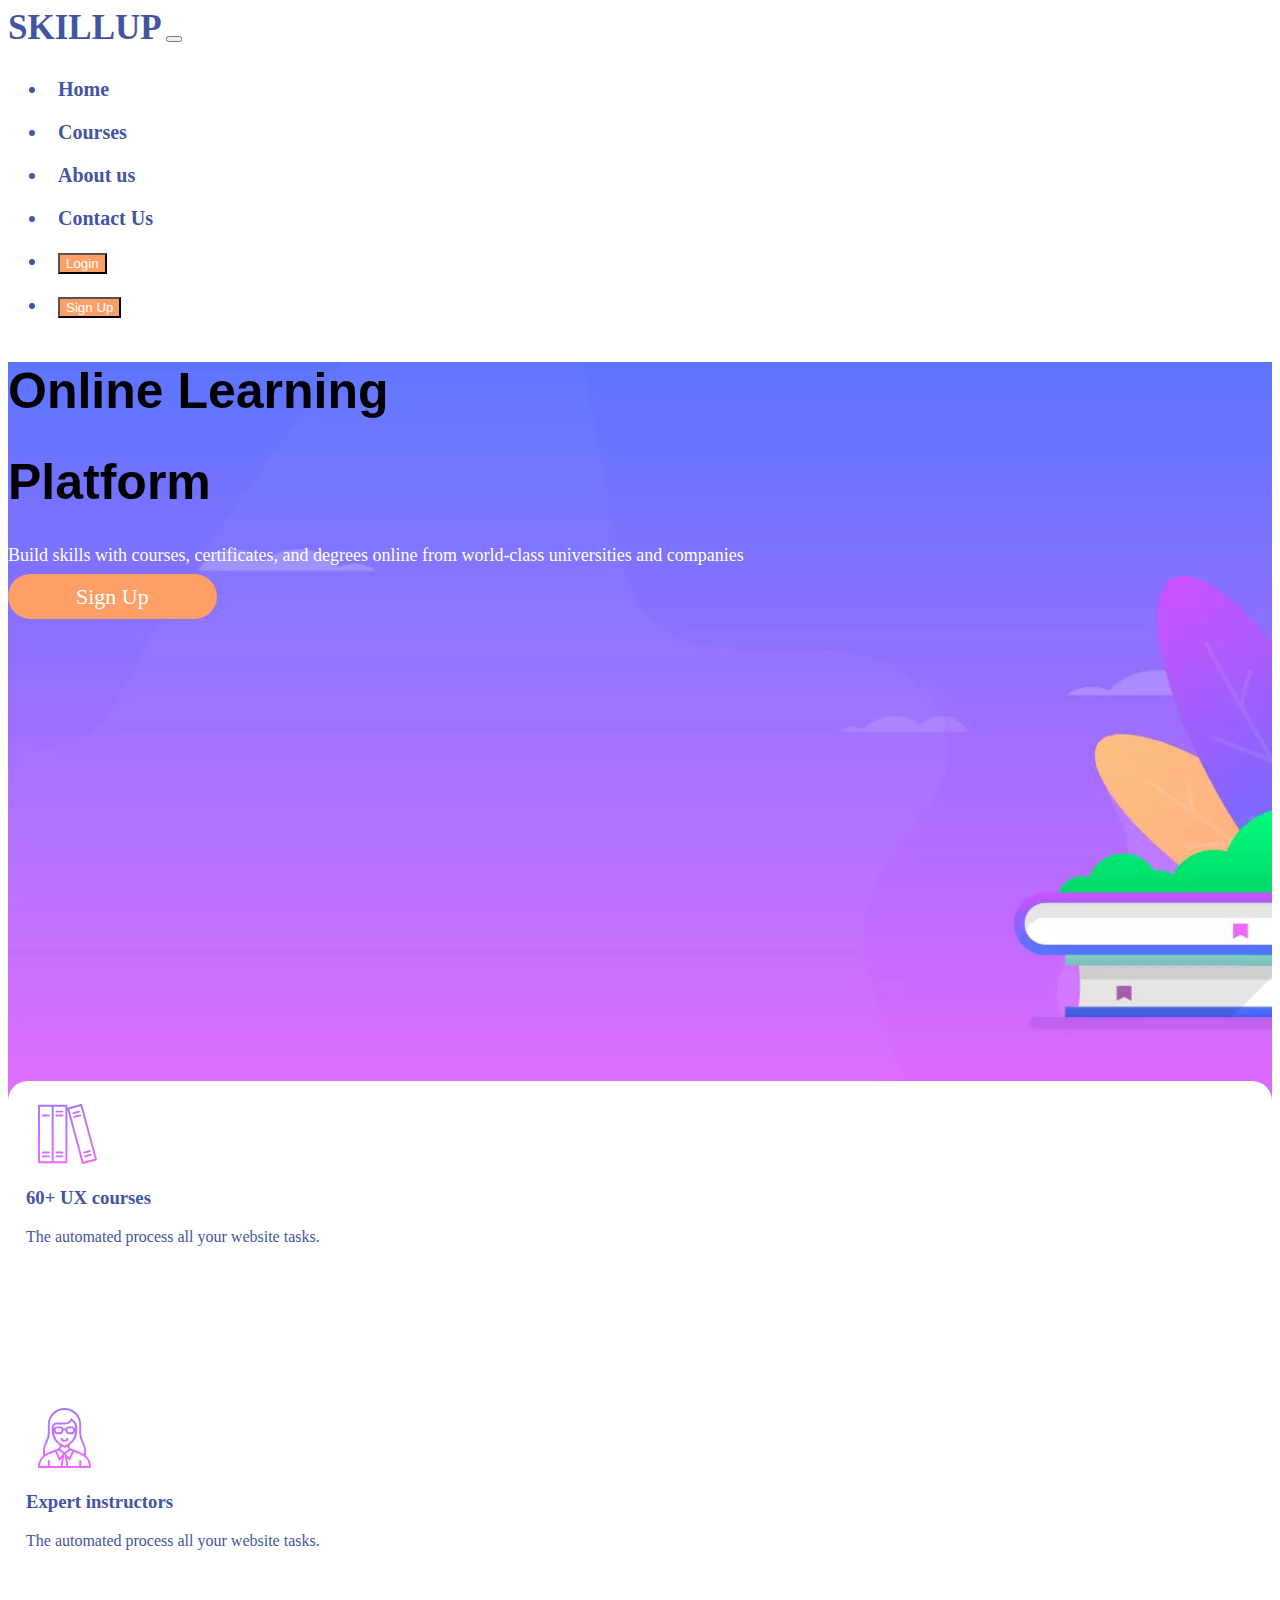
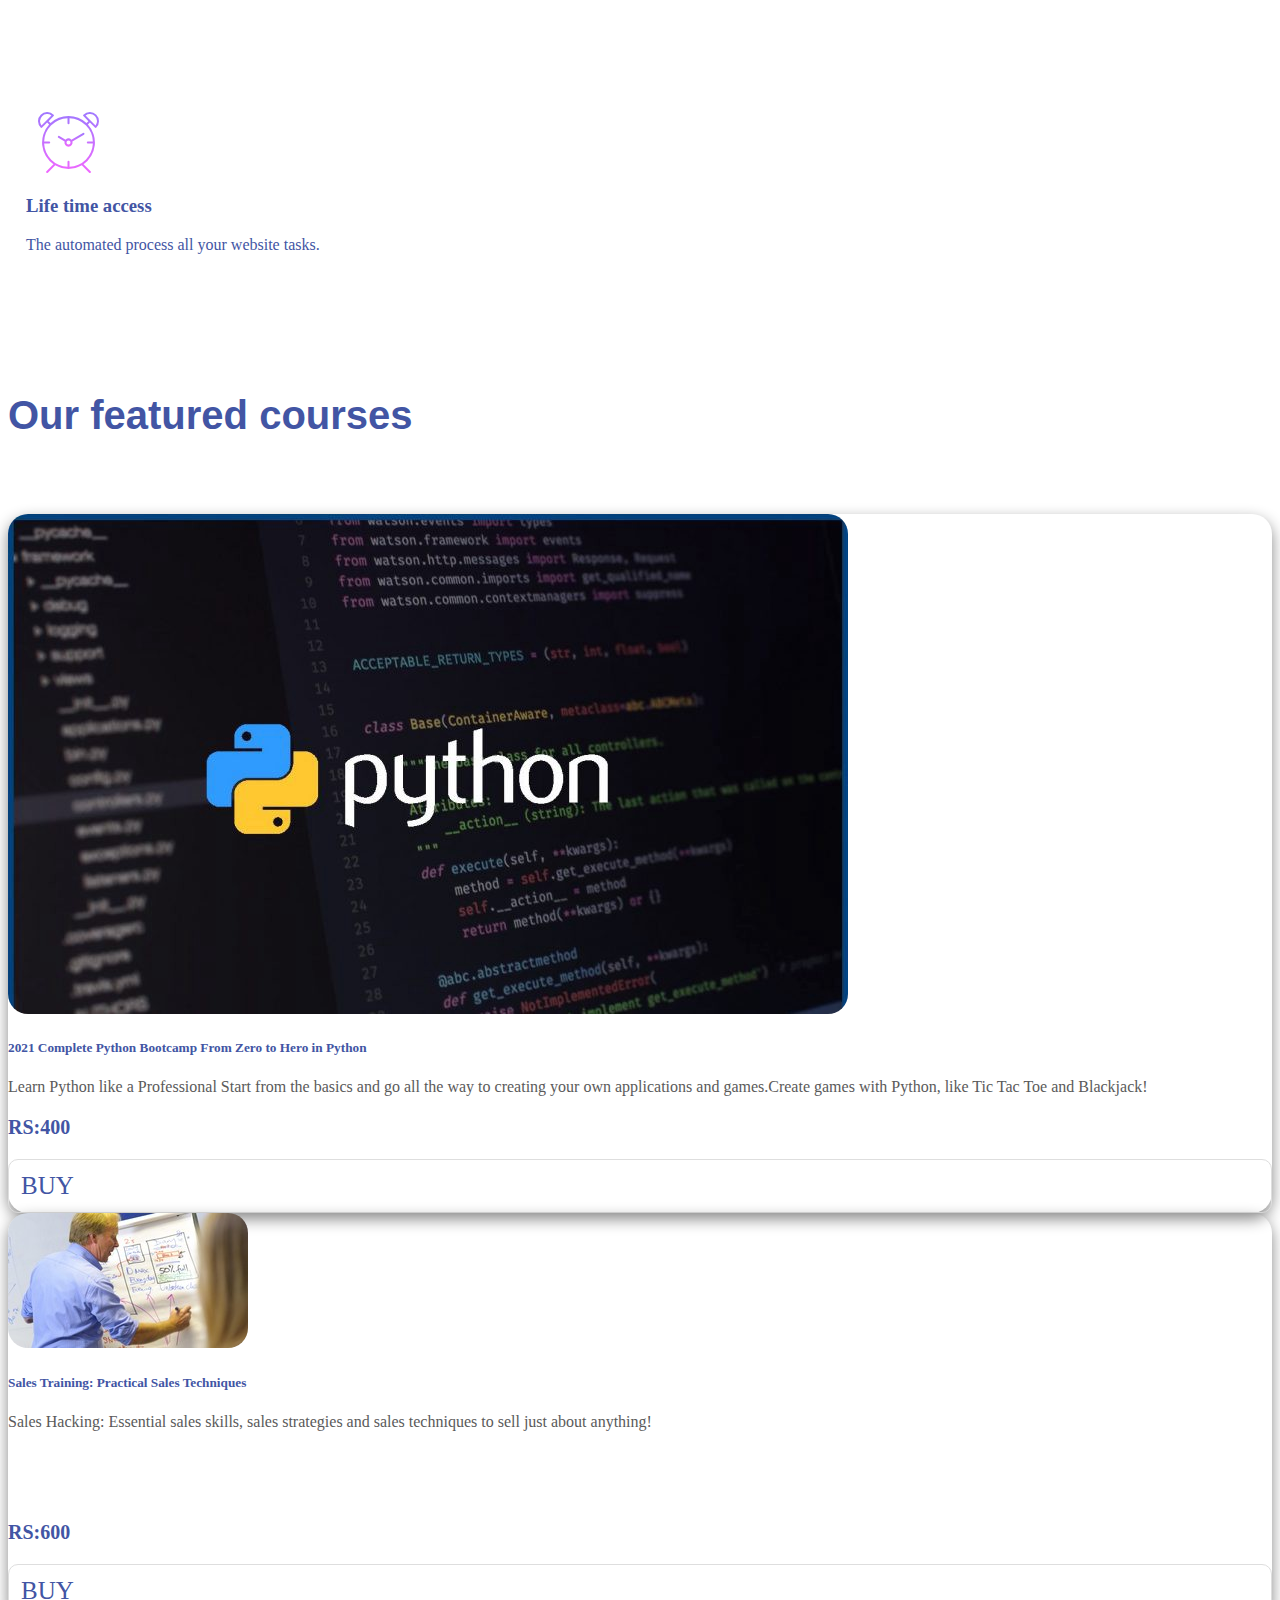
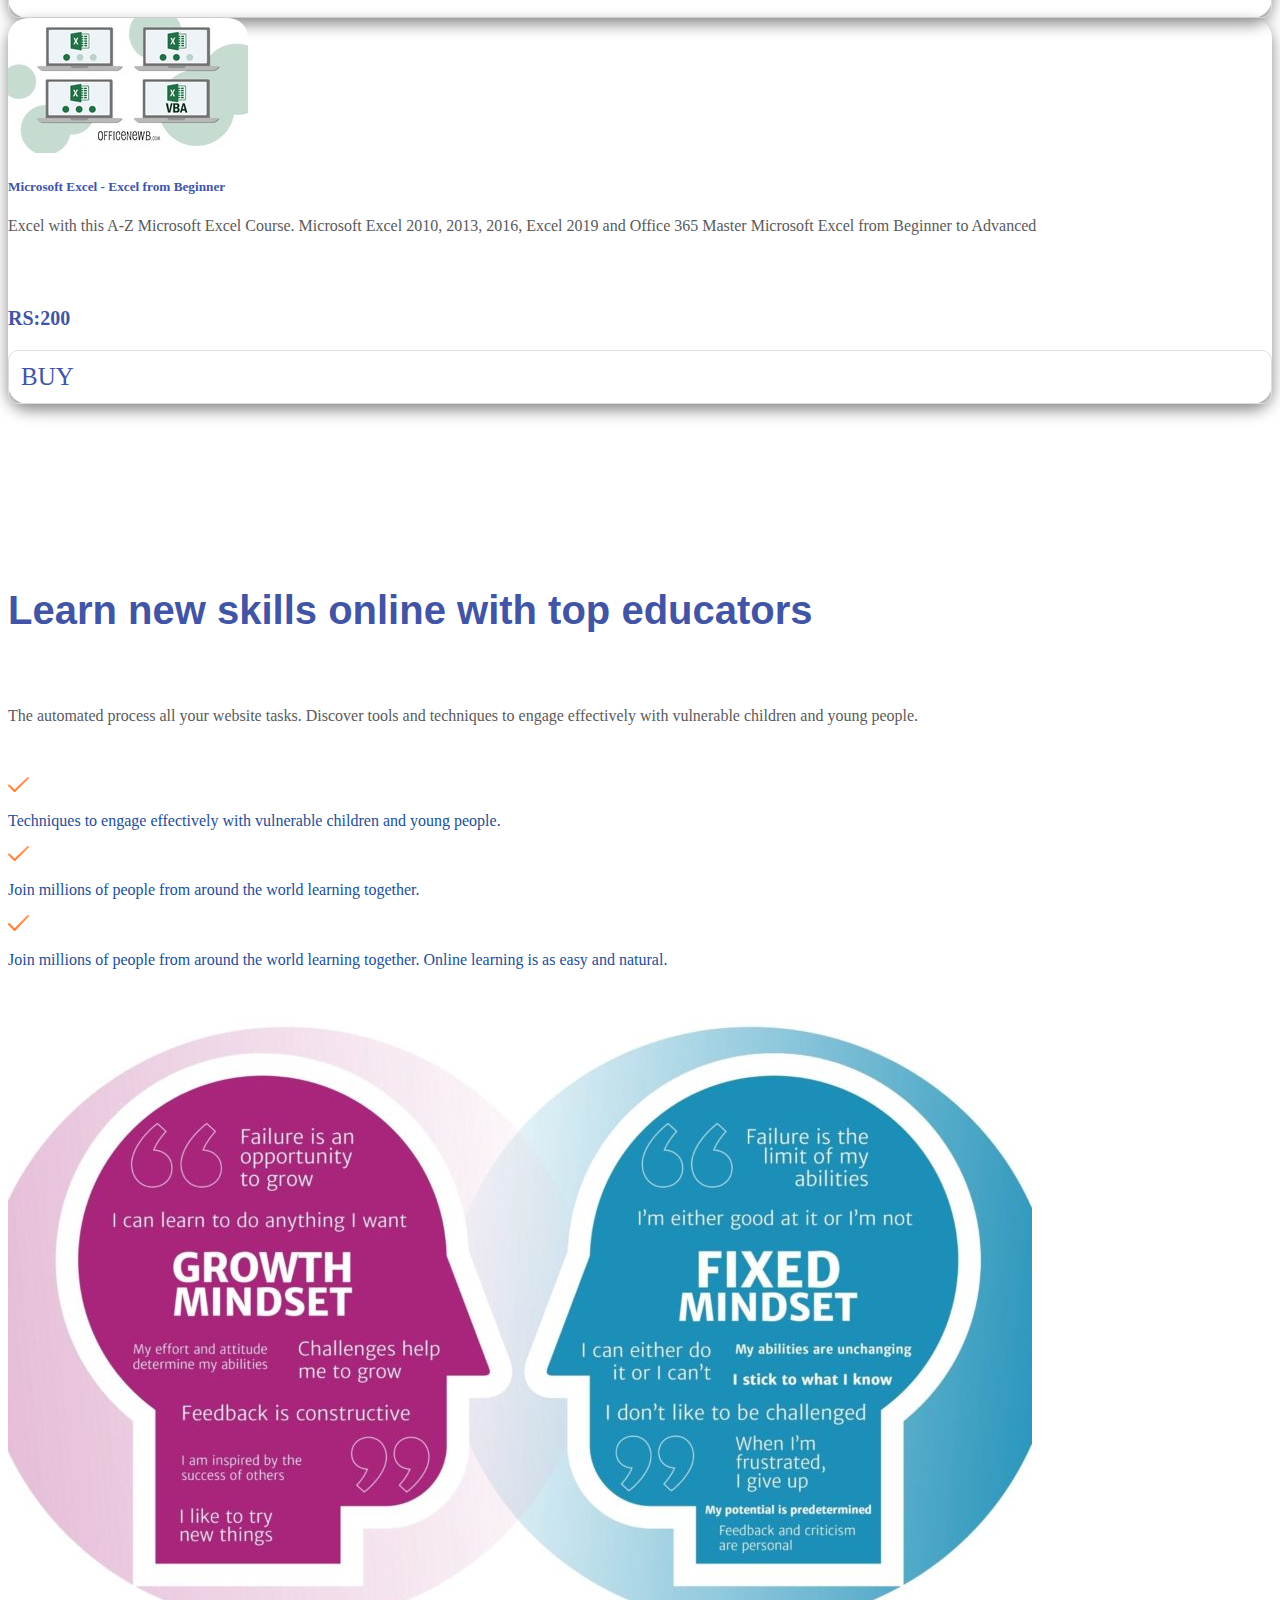
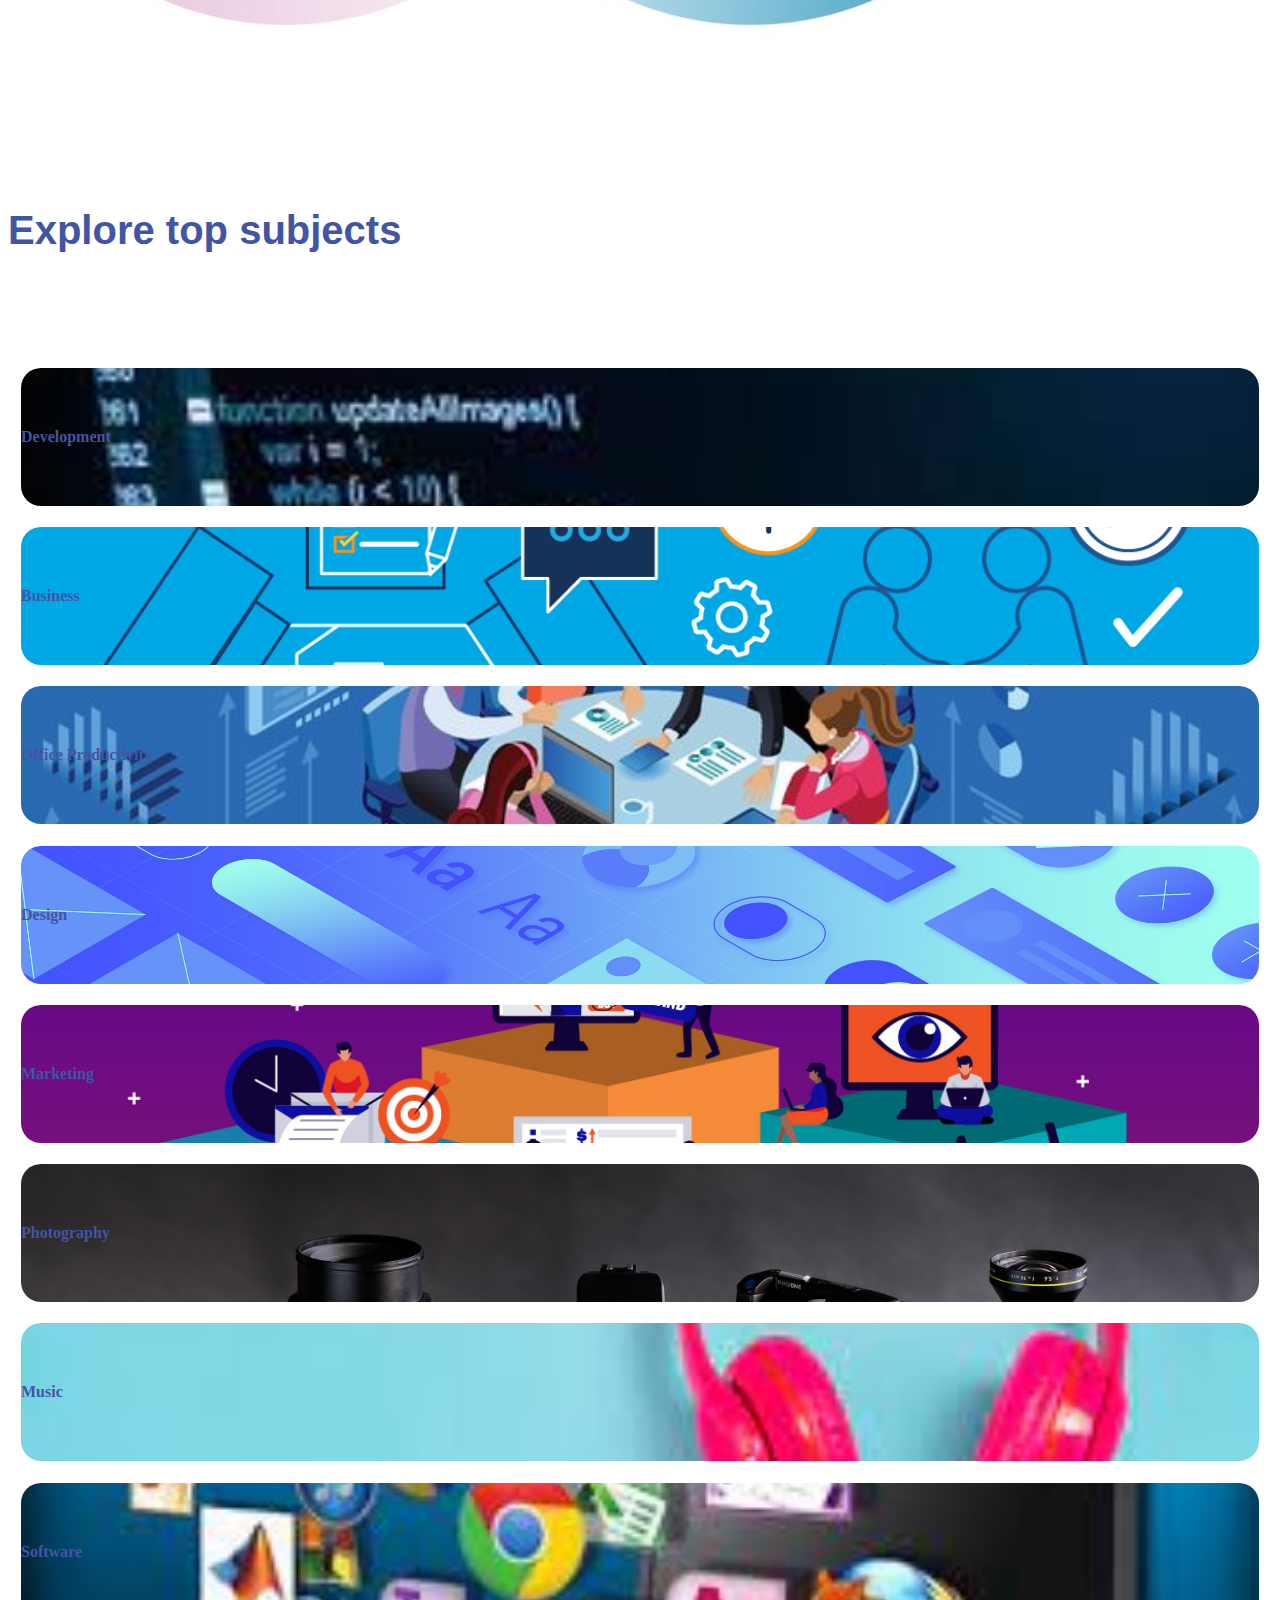
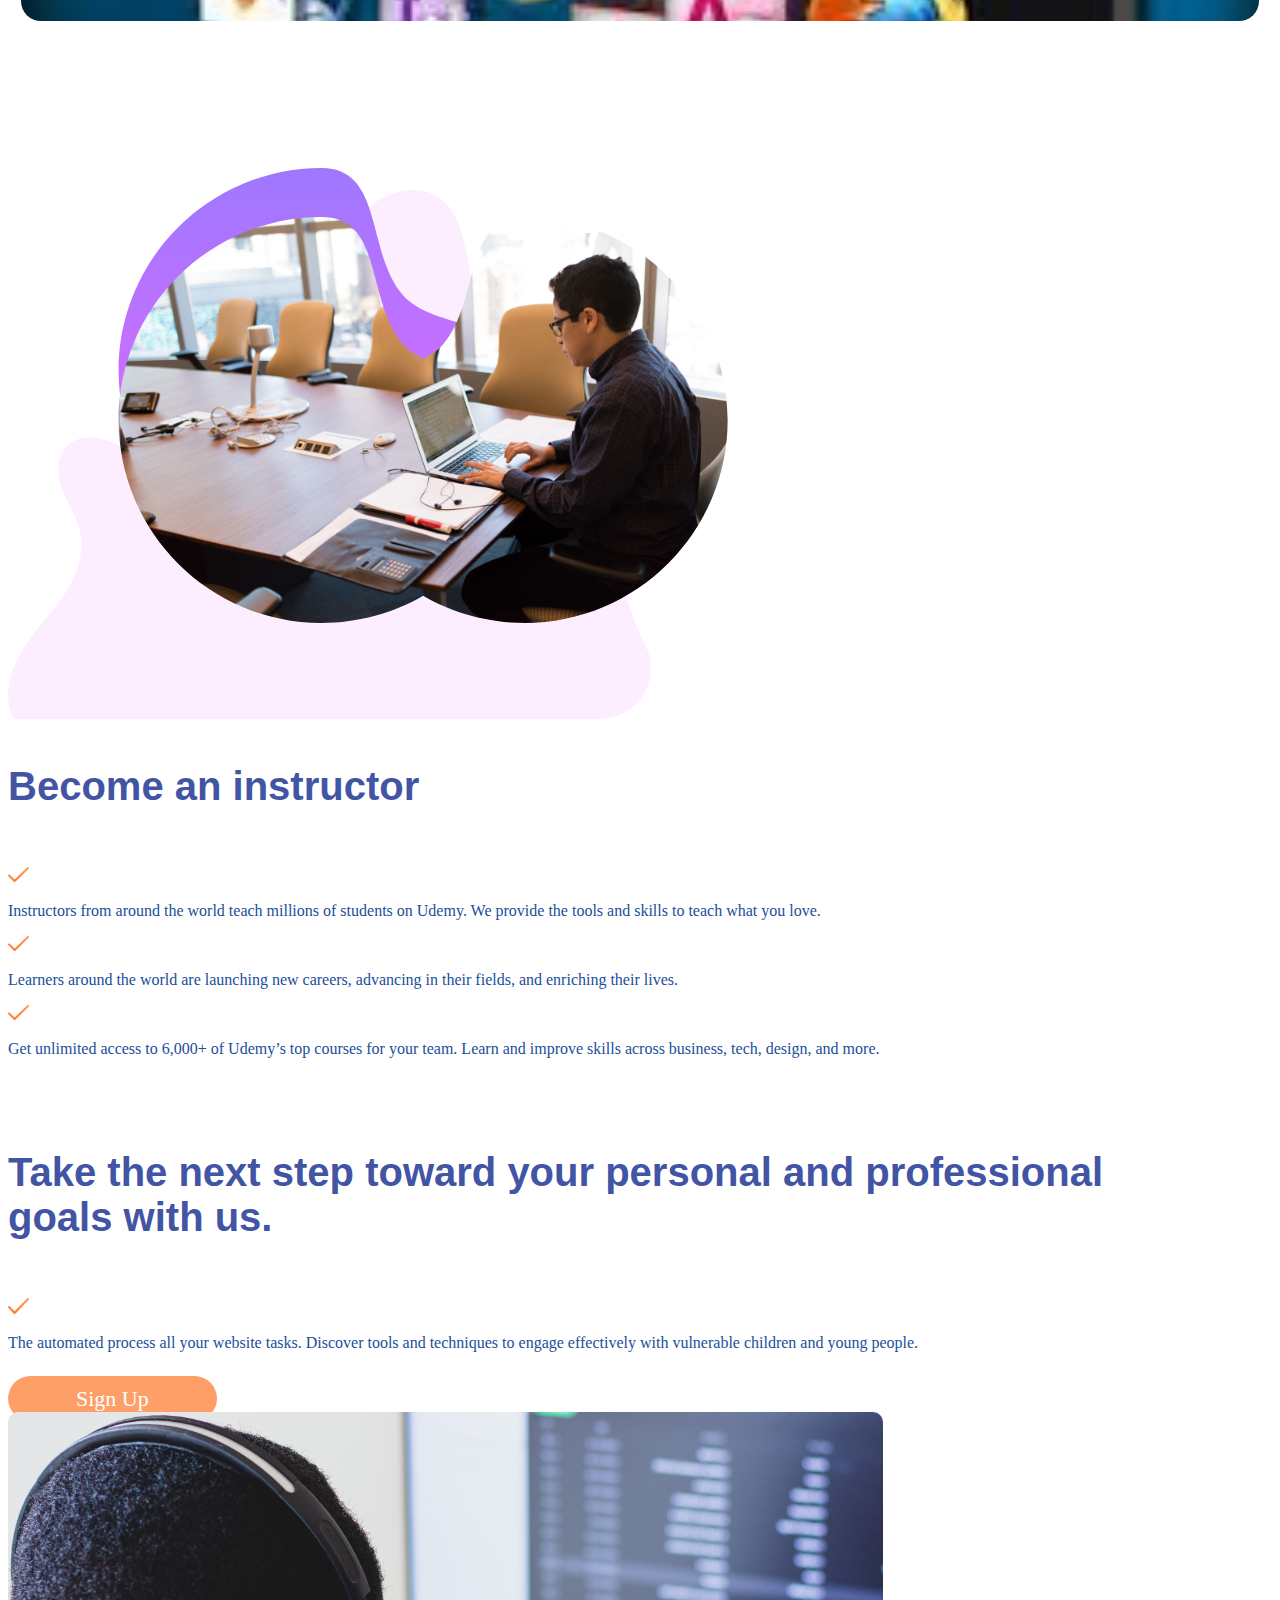
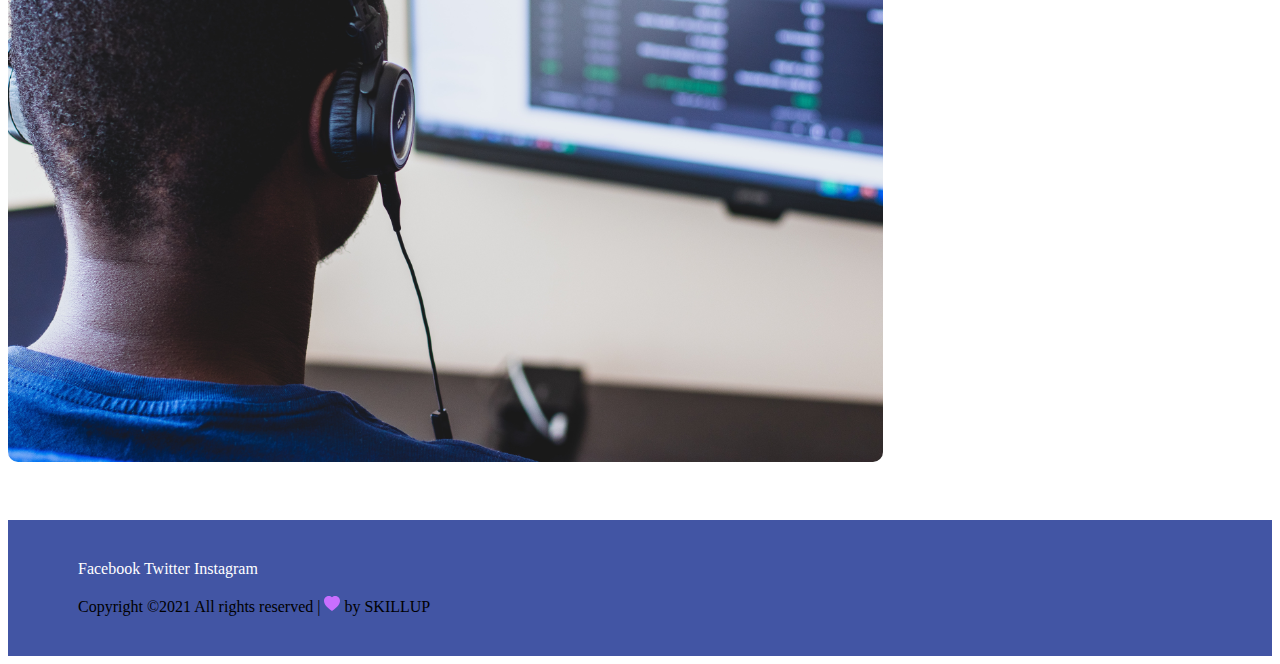
<file: index.html>
<!DOCTYPE html>
<html lang="en">

<head>
  <meta charset="UTF-8">
  <meta http-equiv="X-UA-Compatible" content="IE=edge">
  <meta name="viewport" content="width=device-width, initial-scale=1.0">
  <link href="https://cdn.jsdelivr.net/npm/bootstrap@5.0.2/dist/css/bootstrap.min.css" rel="stylesheet"
    integrity="sha384-EVSTQN3/azprG1Anm3QDgpJLIm9Nao0Yz1ztcQTwFspd3yD65VohhpuuCOmLASjC" crossorigin="anonymous">  
  <link rel="stylesheet" href="css/style.css">
  <link rel="icon" href="img/favicon.ico">
  <title>SKILLUP</title>
</head>

<body>
  <nav class="navbar fixed-top navbar-expand-lg navbar-dark p-lg-3">
    <div class="container">
      <a href="#" class="navbar-brand">SKILLUP</a>
      <button class="navbar-toggler" type="button" data-bs-toggle="collapse" data-bs-target="#toggleMobileMenu"
        aria-controls="toggleMobileMenu" aria-expanded="false" aria-label="Toggle navigation">
        <span class="navbar-toggler-icon"></span>
      </button>
      <div class="collapse navbar-collapse" id="toggleMobileMenu">
        <ul class="navbar-nav ms-auto text-center text-light">
          <!-- <li>
              <div class="back-search">
                  <form action="index.html">
                      <input type="search" class="searchbox " required> 
                      <button type="submit" class="searchicon"><svg   xmlns="http://www.w3.org/2000/svg" width="16" height="16" fill="currentColor" class="bi bi-search" viewBox="0 0 16 16">
                          <path d="M11.742 10.344a6.5 6.5 0 1 0-1.397 1.398h-.001c.03.04.062.078.098.115l3.85 3.85a1 1 0 0 0 1.415-1.414l-3.85-3.85a1.007 1.007 0 0 0-.115-.1zM12 6.5a5.5 5.5 0 1 1-11 0 5.5 5.5 0 0 1 11 0z"/> 
                      </svg>
                      </button>
                  </form>
                  
              </div>
          </li> -->
          <li>
            <a href="index.html" class="nav-link text-light">Home</a>
          </li>
          <li>
            <a href="#" class="nav-link text-light">Courses</a>
          </li>
          <li>
            <a href="about.html" class="nav-link text-light">About us</a>
          </li>
          <li>
            <a href="contactus.html" class="nav-link text-light">Contact Us</a>
          </li>
          <li>
            <button type="button" class="btn btn-lg"><a href="login.html" class="login-deco">Login</a></button>
          </li>
          <li>
            <button type="button" class="btn btn-lg"><a href="signup.html" class="login-deco">Sign Up</a></button>
          </li>

        </ul>
      </div>
    </div>
  </nav>
  <div class="banner-image w-100 height d-flex align-items-center">
    <div class="container content">
      <h1 class="text-white">Online Learning</h1>
      <h1 class="text-white">Platform</h1>
      <div class="undertext">
        <p>Build skills with courses, certificates, and degrees online from world-class universities and companies</p>
      </div>
      <a href="signup.html" class="btn1">Sign Up</a>
    </div>
  </div>

  <!-- Main Content Area -->

  <div class="services-area">
    <div class="container">
      <div class="row justify-content-sm-center">

        <div class="col-lg-4 col-md-6 col-sm-8">
          <div class="single-services mb-30">
            <div class="icon d-flex">
              <img class="img1" src="img/icon1.svg" alt="icon1">
              <div class="services-text">
                <h3>60+ UX courses</h3>
                <p>The automated process all your website tasks.</p>
              </div>
            </div>
          </div>
        </div>

        <div class="col-lg-4 col-md-6 col-sm-8">
          <div class="single-services mb-30">
            <div class="icon d-flex">
              <img class="img1" src="img/icon2.svg" alt="icon1">
              <div class="services-text">
                <h3>Expert instructors</h3>
                <p>The automated process all your website tasks.</p>
              </div>
            </div>
          </div>
        </div>

        <div class="col-lg-4 col-md-6 col-sm-8">
          <div class="single-services mb-30">
            <div class="icon d-flex">
              <img class="img1" src="img/icon3.svg" alt="icon1">
              <div class="services-text">
                <h3>Life time access</h3>
                <p>The automated process all your website tasks.</p>
              </div>
            </div>
          </div>
        </div>
      </div>
    </div>
  </div>

  <p class="text-center text1">
    Our featured courses
  </p>

  <br>
  <br>

  <div class="courses-panel">
    <div class="container">
      <div class="row">

        <div class="col-lg-4 col-md-6 col-sm-10 offset1">
          <div class="card">
            <img class="card-img-top" src="img/python.jpeg" alt="course">
            <div class="card-body">
              <h5 class="card-title">2021 Complete Python Bootcamp From Zero to Hero in Python</h5>
              <p class="card-text">Learn Python like a Professional Start from the basics and go all the way to creating
                your own applications and games.Create games with Python, like Tic Tac Toe and Blackjack!</p>
              <div class="d-flex">
                <span class="fa fa-star checked"></span>
                <span class="fa fa-star checked"></span>
                <span class="fa fa-star checked"></span>
                <span class="fa fa-star checked"></span>
                <span class="fa fa-star"></span>
                <p class="ms-auto">RS:400</p>
              </div>
              <div class="buy text-center">
                <a href="#">BUY</a>
              </div>
            </div>
          </div>
        </div>

        <div class="col-lg-4 col-md-6 col-sm-10 offset1">
          <div class="card">
            <img class="card-img-top" src="img/sales.jpg" alt="course">
            <div class="card-body">
              <h5 class="card-title">Sales Training: Practical Sales Techniques</h5>
              <p class="card-text">Sales Hacking: Essential sales skills, sales strategies and sales techniques to sell
                just about anything!</p>
              <br>
              <br>
              <br>
              <div class="d-flex">
                <span class="fa fa-star checked"></span>
                <span class="fa fa-star checked"></span>
                <span class="fa fa-star checked"></span>
                <span class="fa fa-star checked"></span>
                <span class="fa fa-star"></span>
                <p class="ms-auto">RS:600</p>
              </div>
              <div class="buy text-center">
                <a href="#">BUY</a>
              </div>
            </div>
          </div>
        </div>

        <div class="col-lg-4 col-md-6 col-sm-10 offset1">
          <div class="card">
            <img class="card-img-top" src="img/excel.jpg" alt="course">
            <div class="card-body">
              <h5 class="card-title">Microsoft Excel - Excel from Beginner</h5>
              <p class="card-text">Excel with this A-Z Microsoft Excel Course. Microsoft Excel 2010, 2013, 2016, Excel
                2019 and Office 365 Master Microsoft Excel from Beginner to Advanced</p>
              <br>
              <br>
              <div class="d-flex">
                <span class="fa fa-star checked"></span>
                <span class="fa fa-star checked"></span>
                <span class="fa fa-star checked"></span>
                <span class="fa fa-star checked"></span>
                <span class="fa fa-star"></span>
                <p class="ms-auto">RS:200</p>
              </div>
              <div class="buy text-center">
                <a href="#">BUY</a>
              </div>
            </div>
          </div>
        </div>

      </div>
    </div>
  </div>

  <br>
  <br>
  <br>
  <br>
  <br>
  <br>
  <br>
  <br>

  <div class="container">
    <div class="row">
      <div class="col-lg-6 col-md-6 col-sm-12">
        <p class="text2">Learn new skills online with top educators</p>
        <br>
        <p class="card-text">The automated process all your website tasks. Discover tools and techniques to engage
          effectively with vulnerable children and young people.</p>
        <br>
        <br>
        <div class="sub-text">
          <div class="right-symbol d-flex">
            <img class="img" src="img/right-icon.svg" alt="right-icon">
            <div class="right-text">
              <p>Techniques to engage effectively with vulnerable children and young people.</p>
            </div>
          </div>
          <div class="right-symbol d-flex">
            <img class="img" src="img/right-icon.svg" alt="right-icon">
            <div class="right-text">
              <p>Join millions of people from around the world learning together.</p>
            </div>
          </div>
          <div class="right-symbol d-flex">
            <img class="img" src="img/right-icon.svg" alt="right-icon">
            <div class="right-text">
              <p>Join millions of people from around the world learning together. Online learning is as easy and
                natural.</p>
            </div>
          </div>
        </div>
      </div>
      <div class="col-lg-6 col-md-8 col-sm-12">
        <div class="learn-img">
          <img class="img-fluid" src="img/learn.jpg" alt="learn">
        </div>
      </div>
    </div>
  </div>

  <br>
  <br>
  <br>

  <p class="text-center text1">
    Explore top subjects
  </p>

  <br>
  <br>
  <br>

  <div class="container">
    <div class="row text-center">
      <div class="col-lg-3 col-md-4 col-sm-6">
        <div class="homeimg1 card-img-top">
          <h4 class="cat-pad"><a href="#" class="text-light">Development</a></h4>
        </div>
      </div>
      <div class="col-lg-3 col-md-4 col-sm-6">
        <div class="homeimg2 card-img-top">
          <h4 class="cat-pad"><a href="#" class="text-light">Business</a></h4>
        </div>
      </div>
      <div class="col-lg-3 col-md-4 col-sm-6">
        <div class="homeimg3 card-img-top">
          <h4 class="cat-pad"><a href="#" class="text-light">Office Productivity</a></h4>
        </div>
      </div>
      <div class="col-lg-3 col-md-4 col-sm-6">
        <div class="homeimg4 card-img-top">
          <h4 class="cat-pad"><a href="#" class="text-light">Design</a></h4>
        </div>
      </div>
      <div class="col-lg-3 col-md-4 col-sm-6">
        <div class="homeimg5 card-img-top">
          <h4 class="cat-pad"><a href="#" class="text-light">Marketing</a></h4>
        </div>
      </div>
      <div class="col-lg-3 col-md-4 col-sm-6">
        <div class="homeimg6 card-img-top">
          <h4 class="cat-pad"><a href="#" class="text-light">Photography</a></h4>
        </div>
      </div>
      <div class="col-lg-3 col-md-4 col-sm-6">
        <div class="homeimg7 card-img-top">
          <h4 class="cat-pad"><a href="#" class="text-light">Music</a></h4>
        </div>
      </div>
      <div class="col-lg-3 col-md-4 col-sm-6">
        <div class="homeimg8 card-img-top">
          <h4 class="cat-pad"><a href="#" class="text-light">Software</a></h4>
        </div>
      </div>
    </div>
  </div>

  <br>
  <br>
  <br>
  <br>
  <br>
  <br><br>

  <div class="container">
    <div class="row">
      <div class="col-lg-6 col-md-8 col-sm-12">
        <div class="learn-img">
          <img class="img-fluid" src="img/officetable.webp" alt="learn">
        </div>
      </div>
      <div class="col-lg-6 col-md-6 col-sm-12">
        <p class="text2">Become an instructor</p>
        <br>
        <div class="sub-text">
          <div class="right-symbol d-flex">
            <img class="img" src="img/right-icon.svg" alt="right-icon">
            <div class="right-text">
              <p>Instructors from around the world teach millions of students on Udemy. We provide the tools and skills
                to teach what you love.</p>
            </div>
          </div>
          <div class="right-symbol d-flex">
            <img class="img" src="img/right-icon.svg" alt="right-icon">
            <div class="right-text">
              <p>Learners around the world are launching new careers, advancing in their fields, and enriching their
                lives.</p>
            </div>
          </div>
          <div class="right-symbol d-flex">
            <img class="img" src="img/right-icon.svg" alt="right-icon">
            <div class="right-text">
              <p>Get unlimited access to 6,000+ of Udemy’s top courses for your team. Learn and improve skills across
                business, tech, design, and more.</p>
            </div>
          </div>
        </div>
      </div>
    </div>
  </div>

  <br>
  <br>

  <div class="container">
    <div class="row">
      <div class="col-lg-6 col-md-6 col-sm-12">
        <p class="text2">Take the next step toward your personal and professional goals with us.</p>
        <br>
        <div class="sub-text">
          <div class="right-symbol d-flex">
            <img class="img" src="img/right-icon.svg" alt="right-icon">
            <div class="right-text">
              <p>The automated process all your website tasks. Discover tools and techniques to engage effectively with
                vulnerable children and young people.</p>
            </div>
          </div>
          <br>
          <div class="right-symbol d-flex">
            <div class="right-text">
              <a href="#" class="btn1">Sign Up</a>
            </div>
          </div>
        </div>
      </div>
      <div class="col-lg-6 col-md-8 col-sm-12">
        <div class="learn-img">
          <img class="img-fluid" src="img/headphone.webp" alt="learn">
        </div>
      </div>
    </div>
  </div>
  <br>
  <br>
  <br>
  <!------------- footer -------------->
  <div class="footer">
    <div class="container-fluid">
      <div class="text-center ">
        <div class="footer-link">
            <a href="#" style="color: white;">Facebook</a> 
            <a href="#" style="color: white;">Twitter</a> 
            <a href="#" style="color: white;">Instagram</a>
        </div>
        <br>
        <div class="text-white">
            Copyright ©2021 All rights reserved | <svg class="color-heart" xmlns="http://www.w3.org/2000/svg" width="16" height="16" fill="currentColor" class="bi bi-heart-fill" viewBox="0 0 16 16"> <path fill-rule="evenodd" d="M8 1.314C12.438-3.248 23.534 4.735 8 15-7.534 4.736 3.562-3.248 8 1.314z" /></svg> by SKILLUP
        </div>
      </div>
    </div>
  </div>



  <!-- main content end -->
  <script type="text/javascript">
    var nav = document.querySelector('nav');

    window.addEventListener('scroll', function () {
      if (window.pageYOffset > 100) {
        nav.classList.add('bg-dark', 'shadow');
      } else {
        nav.classList.remove('bg-dark', 'shadow');
      }
    });
  </script>

  <script src="https://cdn.jsdelivr.net/npm/@popperjs/core@2.9.2/dist/umd/popper.min.js"
    integrity="sha384-IQsoLXl5PILFhosVNubq5LC7Qb9DXgDA9i+tQ8Zj3iwWAwPtgFTxbJ8NT4GN1R8p" crossorigin="anonymous">
  </script>
  <script src="https://cdn.jsdelivr.net/npm/bootstrap@5.0.2/dist/js/bootstrap.min.js"
    integrity="sha384-cVKIPhGWiC2Al4u+LWgxfKTRIcfu0JTxR+EQDz/bgldoEyl4H0zUF0QKbrJ0EcQF" crossorigin="anonymous">
  </script>
</body>

</html>
</file>
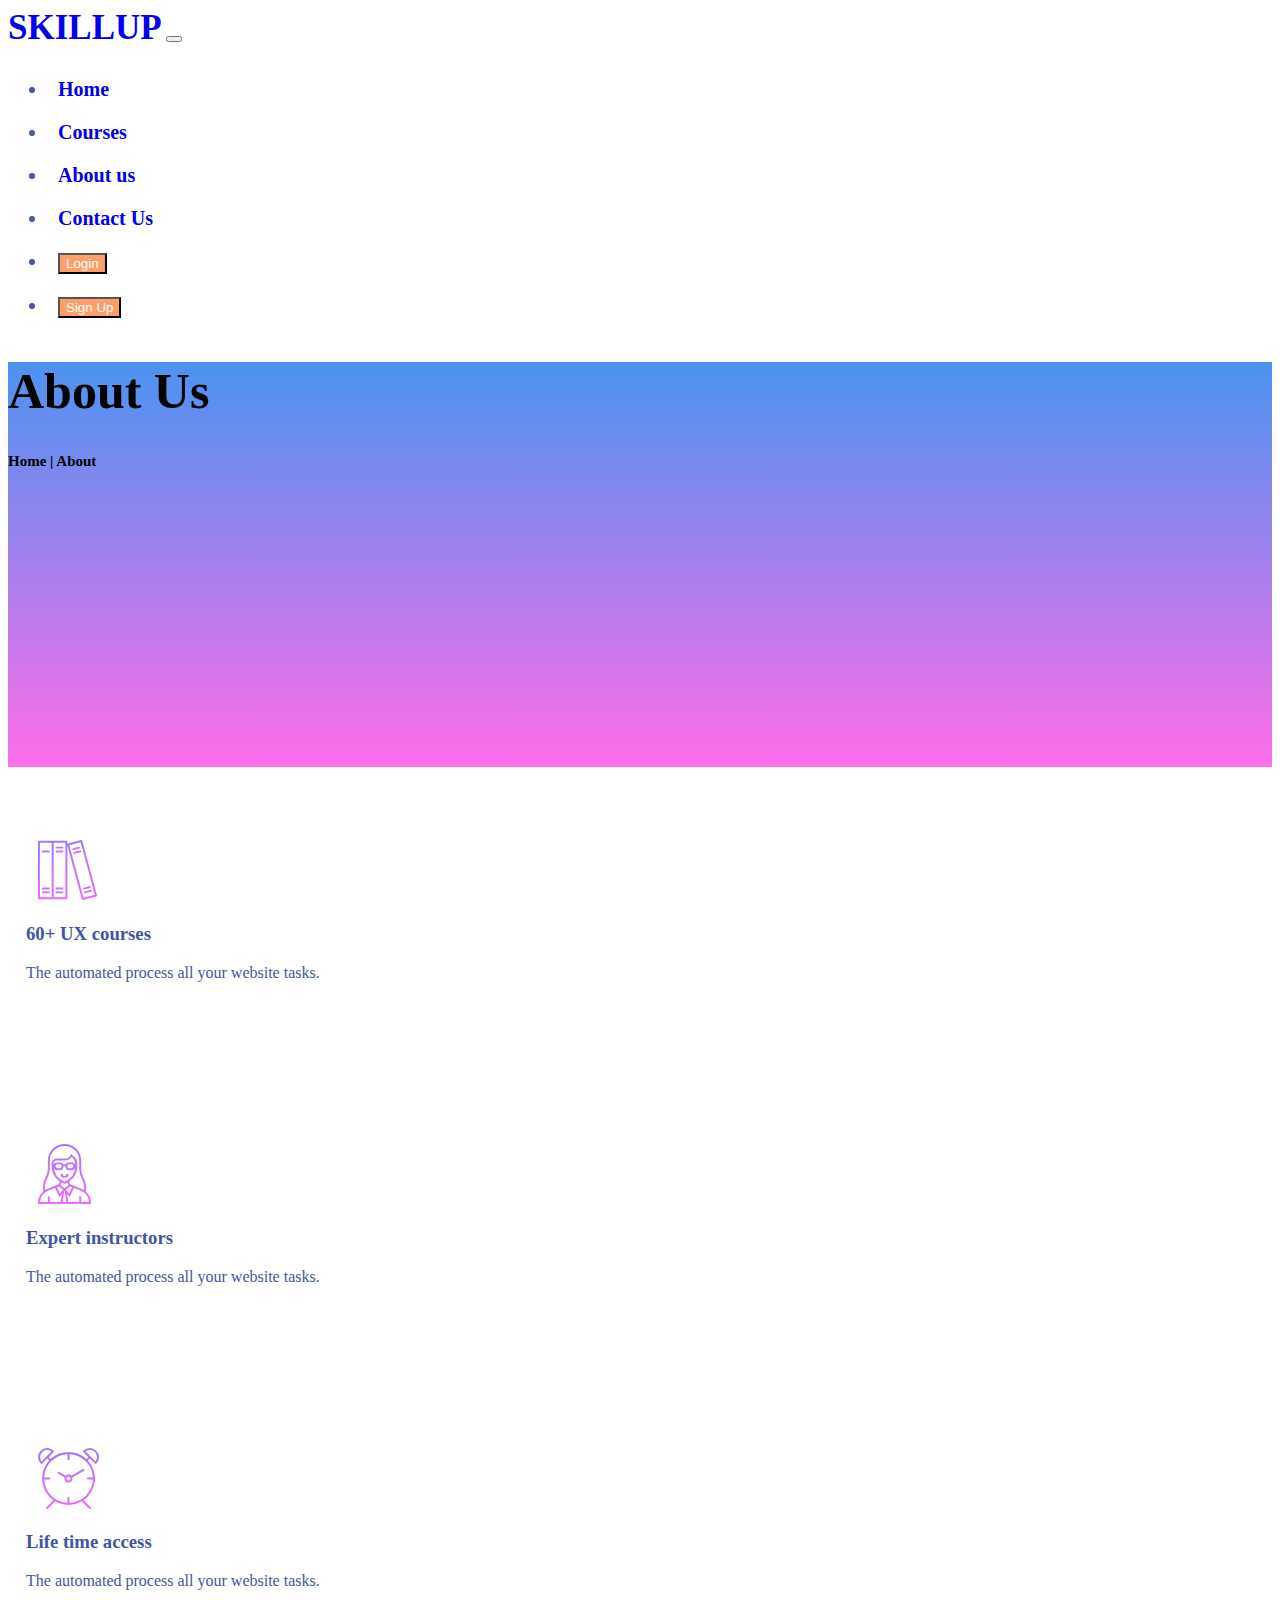
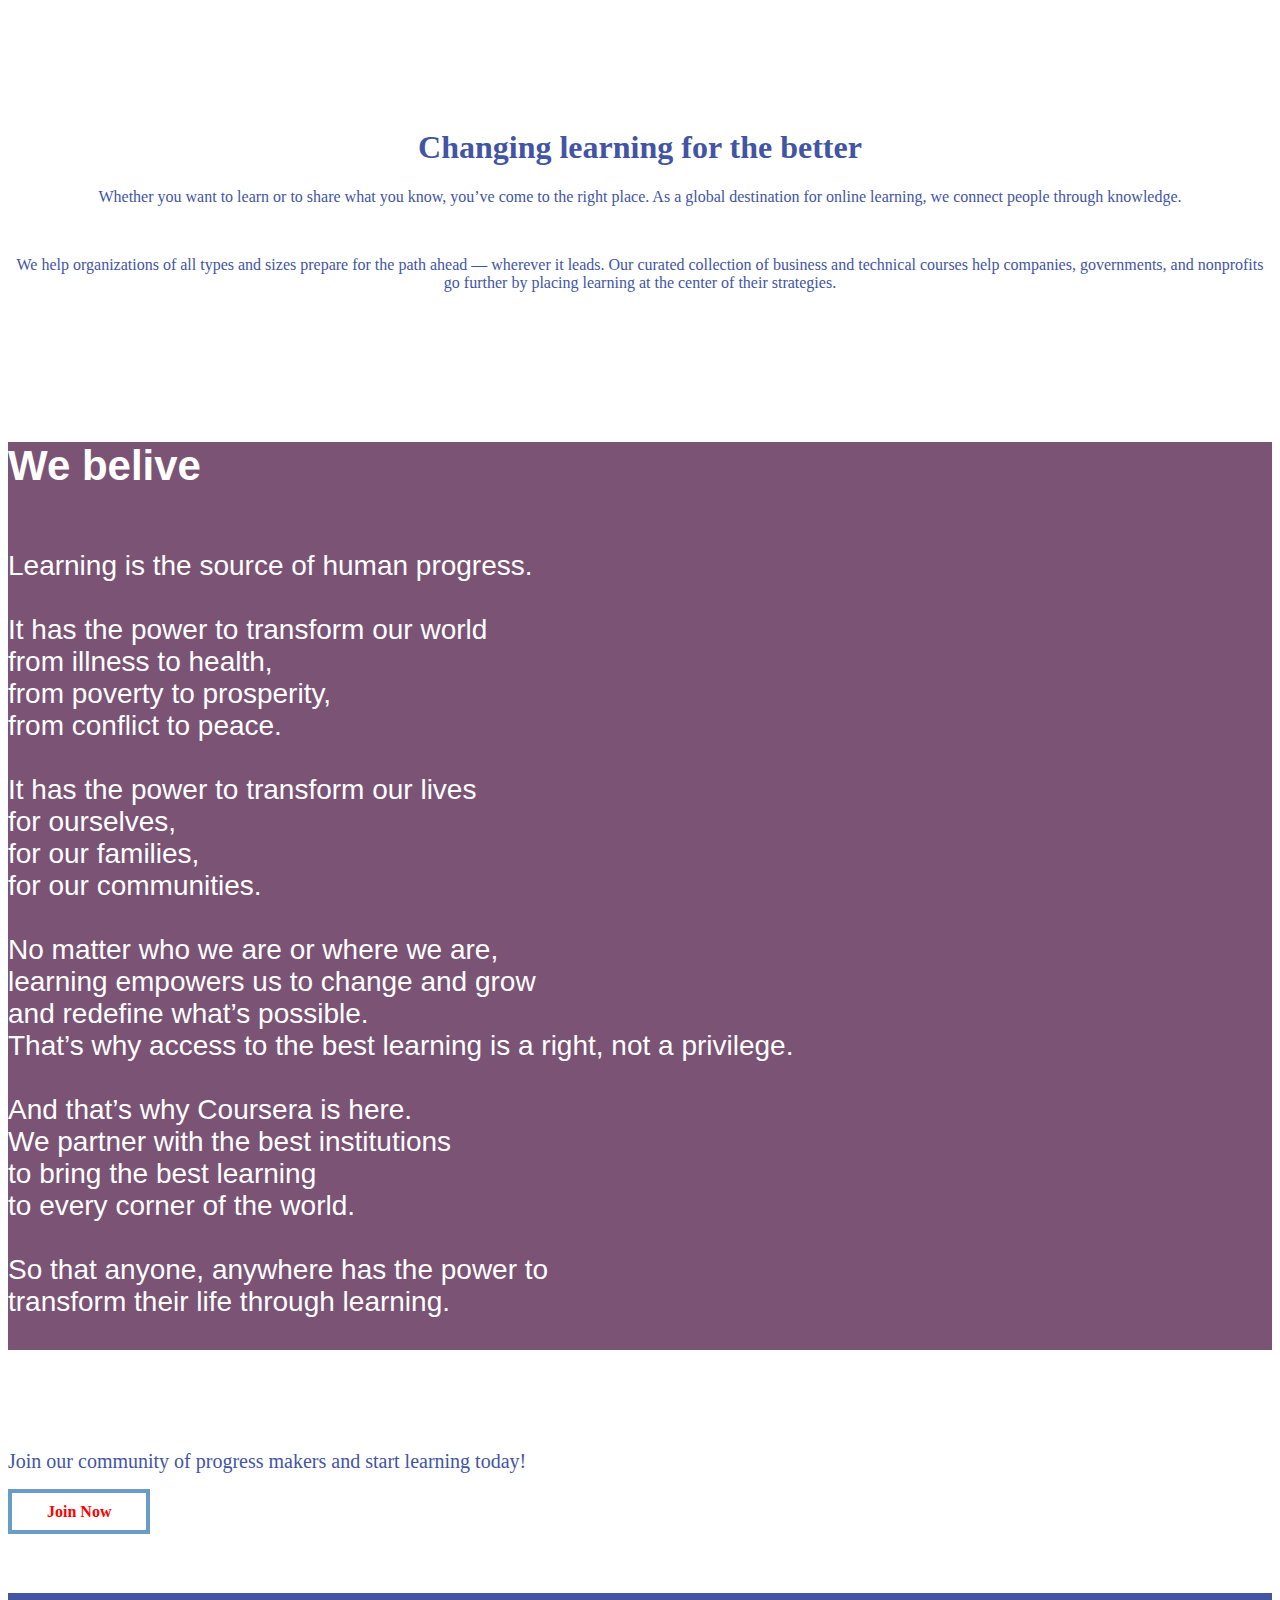
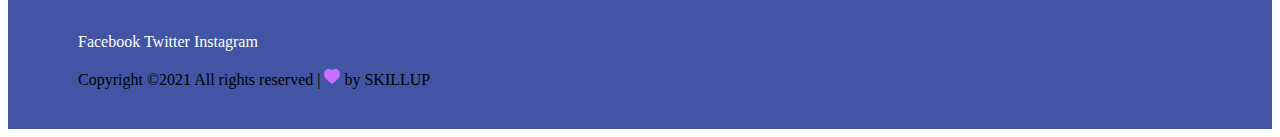
<file: about.html>
<!DOCTYPE html>
<html lang="en">
<head>
    <meta charset="UTF-8">
    <meta http-equiv="X-UA-Compatible" content="IE=edge">
    <meta name="viewport" content="width=device-width, initial-scale=1.0">
    <link rel="icon" href="img/favicon.ico">
    <link href="https://cdn.jsdelivr.net/npm/bootstrap@5.0.2/dist/css/bootstrap.min.css" rel="stylesheet" integrity="sha384-EVSTQN3/azprG1Anm3QDgpJLIm9Nao0Yz1ztcQTwFspd3yD65VohhpuuCOmLASjC" crossorigin="anonymous">
    <link rel="stylesheet" href="css/about.css">
    <title>SKILLUP</title>
</head>
<body>
    <nav class="navbar fixed-top navbar-expand-lg navbar-dark p-lg-3">
        <div class="container">
            <a href="#" class="navbar-brand">SKILLUP</a>
            <button 
                class="navbar-toggler"
                type="button"
                data-bs-toggle="collapse"
                data-bs-target="#toggleMobileMenu"
                aria-controls="toggleMobileMenu"
                aria-expanded="false"
                aria-label="Toggle navigation"
            >
            <span class="navbar-toggler-icon"></span>
            </button>
            <div class="collapse navbar-collapse" id="toggleMobileMenu">
                <ul class="navbar-nav ms-auto text-center text-light">
                    <!-- <li>
                        <div class="back-search">
                            <form action="index.html">
                                <input type="search" class="searchbox " required> 
                                <button type="submit" class="searchicon"><svg   xmlns="http://www.w3.org/2000/svg" width="16" height="16" fill="currentColor" class="bi bi-search" viewBox="0 0 16 16">
                                    <path d="M11.742 10.344a6.5 6.5 0 1 0-1.397 1.398h-.001c.03.04.062.078.098.115l3.85 3.85a1 1 0 0 0 1.415-1.414l-3.85-3.85a1.007 1.007 0 0 0-.115-.1zM12 6.5a5.5 5.5 0 1 1-11 0 5.5 5.5 0 0 1 11 0z"/> 
                                </svg>
                                </button>
                            </form>
                            
                        </div>
                    </li> -->
                    <li>
                        <a href="index.html" class="nav-link text-light">Home</a>
                    </li>
                    <li>
                        <a href="#" class="nav-link text-light">Courses</a>
                    </li>
                    <li>
                        <a href="about.html" class="nav-link text-light">About us</a>
                    </li>
                    <li>
                        <a href="contactus.html" class="nav-link text-light">Contact Us</a>
                    </li>
                    <li>
                        <button type="button" class="btn btn-lg"><a href="login.html" class="login-deco">Login</a></button>
                    </li>
                    <li>
                        <button type="button" class="btn btn-lg"><a href="signup.html" class="login-deco">Sign Up</a></button>
                    </li>
                    
                </ul>
            </div>
        </div>
    </nav>
    <div class="banner-image w-100 height d-flex justify-content-center align-items-center">
        <div class=" container content text-left">
            <h1 class="text-white size">About Us</h1>
            <h1 class="text-white size1">Home | About</h1>
        </div>
    </div>
    <!-- Main Content Area -->


    <div class="services-area">
        <div class="container">
          <div class="row justify-content-sm-center margin-top">
            <div class="col-lg-4 col-md-6 col-sm-8">
              <div class="single-services mb-30">
                <div class="icon d-flex">
                  <img class="img1" src="img/icon1.svg" alt="icon1">
                  <div class="services-text">
                    <h3>60+ UX courses</h3>
                    <p>The automated process all your website tasks.</p>
                  </div>
                </div>
              </div>
            </div>
    
            <div class="col-lg-4 col-md-6 col-sm-8">
              <div class="single-services mb-30">
                <div class="icon d-flex">
                  <img class="img1" src="img/icon2.svg" alt="icon1">
                  <div class="services-text">
                    <h3>Expert instructors</h3>
                    <p>The automated process all your website tasks.</p>
                  </div>
                </div>
              </div>
            </div>
    
            <div class="col-lg-4 col-md-6 col-sm-8">
              <div class="single-services mb-30">
                <div class="icon d-flex">
                  <img class="img1" src="img/icon3.svg" alt="icon1">
                  <div class="services-text">
                    <h3>Life time access</h3>
                    <p>The automated process all your website tasks.</p>
                  </div>
                </div>
              </div>
            </div>
          </div>
        </div>
    </div>

    <h1 style="text-align:center; color:#4255a4">Changing learning for the better</h1>
    <p style="text-align:center; color: #4255a4">Whether you want to learn or to share what you know, you’ve come to the right place. As a global destination for online learning, we connect people through knowledge.</p>
    <div class="container">
        <div class="row">
            <div class="col-lg-8 col-md-8 col-sm-9 mx-auto"> 
                <center style="color: #4255a4; margin-top: 50px;">We help organizations of all types and sizes prepare for the path ahead — wherever it leads. Our curated collection of business and technical courses help companies, governments, and nonprofits go further by placing learning at the center of their strategies.</center>
            </div>
        </div>
    </div>
    <br><br><br><br><br>

    <div class="container-fluid">
        <div class="row" style="background-color: #7b5375;">
            <div class="col-lg-4 col-md-8 col-sm-10 mx-auto">
                <div class="wb text-center">
                    We belive
                </div>
                <div class="wb2 text-center">
                    <br>
                    <p>Learning is the source of human progress.
                        <br>
                        <br>
                        It has the power to transform our world
                        <br>
                        from illness to health,
                        <br>
                        from poverty to prosperity,
                        <br>
                        from conflict to peace.
                        <br>
                        <br>
                        It has the power to transform our lives
                        <br>
                        for ourselves,<br>
                        for our families,<br>
                        for our communities.
                        <br>
                        <br>
                        No matter who we are or where we are,
                        <br>
                        learning empowers us to change and grow
                        <br>
                        and redefine what’s possible.
                        <br>
                        That’s why access to the best learning is a right, not a privilege.
                        <br>
                        <br>
                        And that’s why Coursera is here.
                        <br>
                        We partner with the best institutions
                        <br>
                        to bring the best learning
                        <br>
                        to every corner of the world.
                        <br>
                        <br>
                        So that anyone, anywhere has the power to
                        <br>
                        transform their life through learning.
                        <br>
                        <br>
                    </p>
                </div>
            </div>
        </div>
    </div>

    <br><br><br><br>
    
    <div class="text-center" style="color: #4255a4; font-size: 20px;">
        Join our community of progress makers and start learning today!
        <br>
     </div>
    <div class="join text-center">
        <a href="signup.html" class="join-button">Join Now</a>
    </div>
    
    <br><br><br><br>
    



    <div class="footer">
        <div class="container-fluid">
          <div class="text-center ">
            <div class="footer-link">
                <a href="#" style="color: white;">Facebook</a> 
                <a href="#" style="color: white;">Twitter</a> 
                <a href="#" style="color: white;">Instagram</a>
            </div>
            <br>
            <div class="text-white">
                Copyright ©2021 All rights reserved | <svg class="color-heart" xmlns="http://www.w3.org/2000/svg" width="16" height="16" fill="currentColor" class="bi bi-heart-fill" viewBox="0 0 16 16"> <path fill-rule="evenodd" d="M8 1.314C12.438-3.248 23.534 4.735 8 15-7.534 4.736 3.562-3.248 8 1.314z" /></svg> by SKILLUP
            </div>
          </div>
        </div>
      </div>

    <!-- Main Content Area end-->

    <script type="text/javascript">
        var nav = document.querySelector('nav');
  
        window.addEventListener('scroll', function () {
          if (window.pageYOffset > 100) {
            nav.classList.add('bg-dark', 'shadow');
          } else {
            nav.classList.remove('bg-dark', 'shadow');
          }
        });
      </script>

<script src="https://cdn.jsdelivr.net/npm/@popperjs/core@2.9.2/dist/umd/popper.min.js" integrity="sha384-IQsoLXl5PILFhosVNubq5LC7Qb9DXgDA9i+tQ8Zj3iwWAwPtgFTxbJ8NT4GN1R8p" crossorigin="anonymous"></script>
<script src="https://cdn.jsdelivr.net/npm/bootstrap@5.0.2/dist/js/bootstrap.min.js" integrity="sha384-cVKIPhGWiC2Al4u+LWgxfKTRIcfu0JTxR+EQDz/bgldoEyl4H0zUF0QKbrJ0EcQF" crossorigin="anonymous"></script>
</body>
</html>
</file>
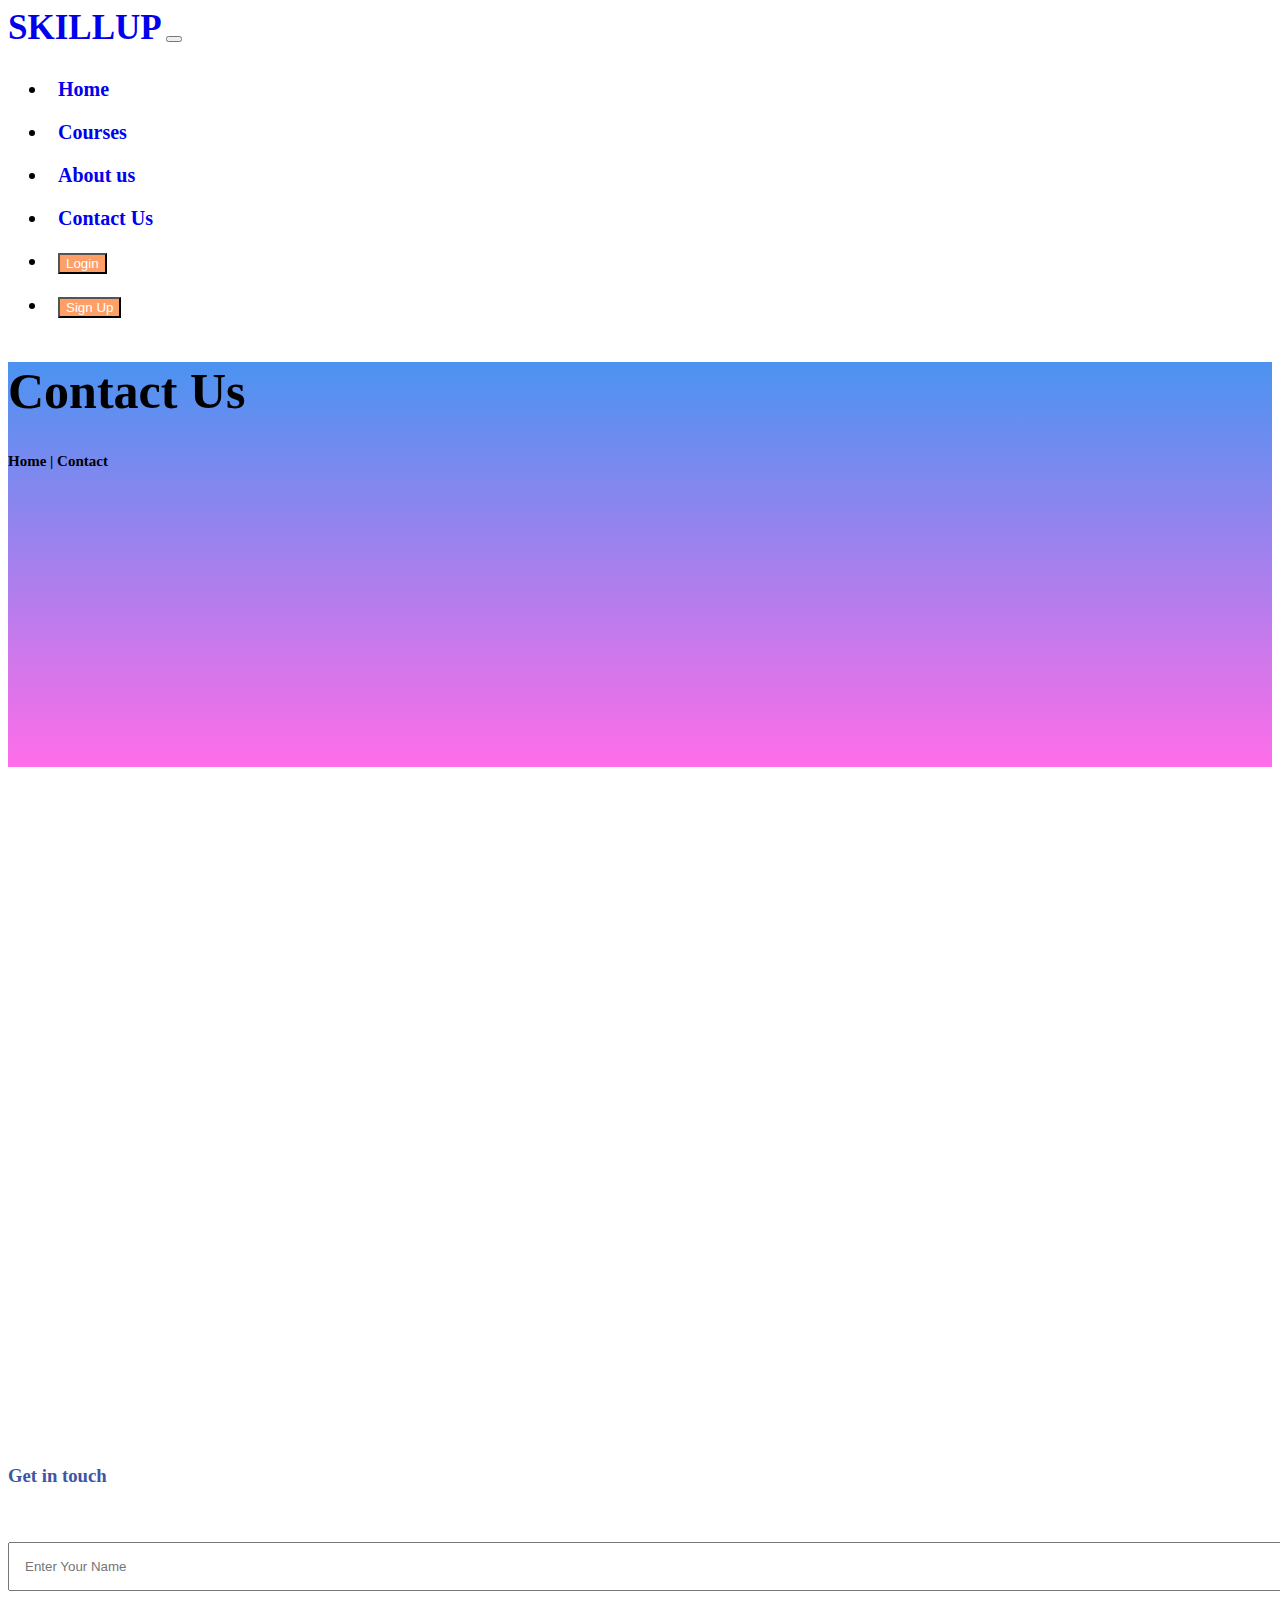
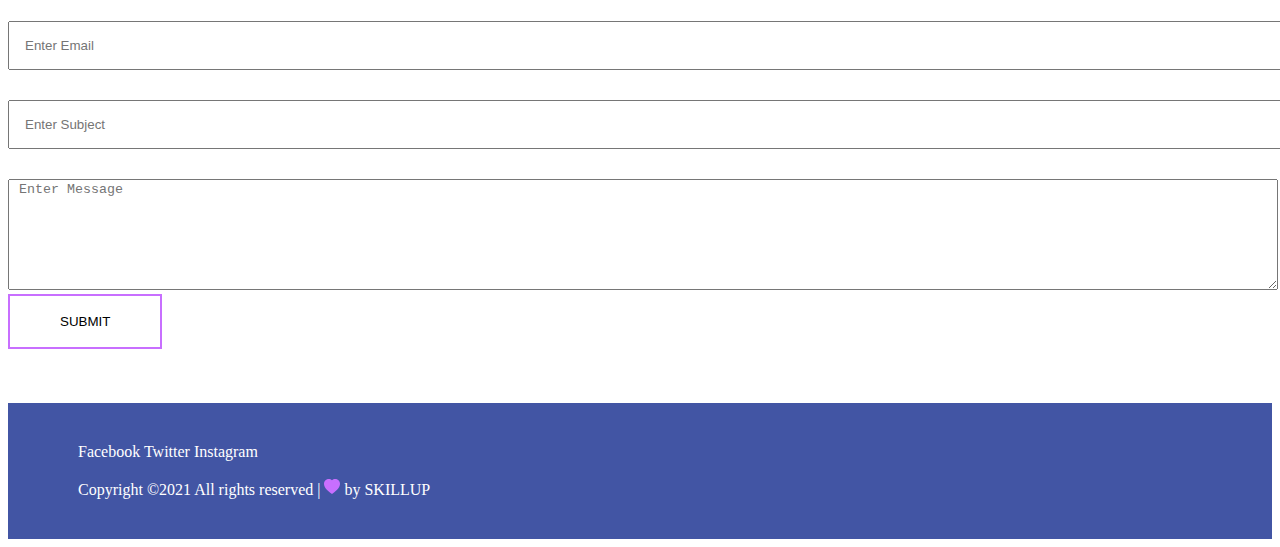
<file: contactus.html>
<!DOCTYPE html>
<html lang="en">
<head>
    <meta charset="UTF-8">
    <meta http-equiv="X-UA-Compatible" content="IE=edge">
    <meta name="viewport" content="width=device-width, initial-scale=1.0">
    <link href="https://cdn.jsdelivr.net/npm/bootstrap@5.0.2/dist/css/bootstrap.min.css" rel="stylesheet" integrity="sha384-EVSTQN3/azprG1Anm3QDgpJLIm9Nao0Yz1ztcQTwFspd3yD65VohhpuuCOmLASjC" crossorigin="anonymous">
    <link rel="stylesheet" href="css/contactus.css">
    <link rel="icon" href="img/favicon.ico">
    <title>SKILLUP</title>
</head>
<body>
    <nav class="navbar fixed-top navbar-expand-lg navbar-dark p-lg-3">
        <div class="container">
            <a href="#" class="navbar-brand">SKILLUP</a>
            <button 
                class="navbar-toggler"
                type="button"
                data-bs-toggle="collapse"
                data-bs-target="#toggleMobileMenu"
                aria-controls="toggleMobileMenu"
                aria-expanded="false"
                aria-label="Toggle navigation"
            >
            <span class="navbar-toggler-icon"></span>
            </button>
            <div class="collapse navbar-collapse" id="toggleMobileMenu">
                <ul class="navbar-nav ms-auto text-center text-light">
                    <!-- <li>
                        <div class="back-search">
                            <form action="index.html">
                                <input type="search" class="searchbox " required> 
                                <button type="submit" class="searchicon"><svg   xmlns="http://www.w3.org/2000/svg" width="16" height="16" fill="currentColor" class="bi bi-search" viewBox="0 0 16 16">
                                    <path d="M11.742 10.344a6.5 6.5 0 1 0-1.397 1.398h-.001c.03.04.062.078.098.115l3.85 3.85a1 1 0 0 0 1.415-1.414l-3.85-3.85a1.007 1.007 0 0 0-.115-.1zM12 6.5a5.5 5.5 0 1 1-11 0 5.5 5.5 0 0 1 11 0z"/> 
                                </svg>
                                </button>
                            </form>
                            
                        </div>
                    </li> -->
                    <li>
                        <a href="index.html" class="nav-link text-light">Home</a>
                    </li>
                    <li>
                        <a href="#" class="nav-link text-light">Courses</a>
                    </li>
                    <li>
                        <a href="about.html" class="nav-link text-light">About us</a>
                    </li>
                    <li>
                        <a href="contactus.html" class="nav-link text-light">Contact Us</a>
                    </li>
                    <li>
                        <button type="button" class="btn btn-lg"><a href="login.html" class="login-deco">Login</a></button>
                    </li>
                    <li>
                        <button type="button" class="btn btn-lg"><a href="signup.html" class="login-deco">Sign Up</a></button>
                    </li>
                    
                </ul>
            </div>
        </div>
    </nav>
    <div class="banner-image w-100 height d-flex justify-content-center align-items-center">
        <div class=" container content text-left">
            <h1 class="text-white">Contact Us</h1>
            <h1 class="text-white size">Home | Contact</h1>
        </div>
    </div>
    <!-- Main Content Area -->
    <br><br><br><br>

    <div class="container">
        <div class="row">
            <div class="col-lg-12 col-md-12 col-sm-12">
                <iframe src="https://www.google.com/maps/embed?pb=!1m18!1m12!1m3!1d3771.3020991605354!2d72.87624041538405!3d19.050450757724324!2m3!1f0!2f0!3f0!3m2!1i1024!2i768!4f13.1!3m3!1m2!1s0x3be7c8c7fb7cb41d%3A0xd2376785df725550!2sPadmabhushan%20VasantDada%20Patil%20Pratishthan&#39;s%20College%20of%20Engineering!5e0!3m2!1sen!2sin!4v1631863065368!5m2!1sen!2sin" width="100%" height="550" style="border:0;" allowfullscreen="" loading="lazy"></iframe>
            </div>
        </div>

        <br><br><br>
        <h3 class="get-touch">Get in touch</h3>
        <br><br>

        <form action="php/contactus.php" method="GET">
            <div class="row">
                
                <div class="col-lg-6 col-md-6 col-sm-6">
                    <div >
                        <input type="name" id="" style="width: 100%; margin-bottom: 30px; padding: 15px; outline-color: darkslategrey;" placeholder="Enter Your Name" name="name" required>
                    </div>
                </div>
                <div class="col-lg-6 col-md-6 col-sm-6">
                    <div class="d-flex">
                        <input type="email" id="" style="width: 100%; margin-bottom: 30px; padding: 15px; outline-color: darkslategrey;" placeholder="Enter Email" name="email" required>
                    </div>
                </div>
                <div class="col-lg-12 col-md-12 col-sm-12">
                    <div>
                        <input type="text" id="" style="width: 100%; margin-bottom: 30px; padding: 15px; outline-color: darkslategrey;" placeholder="Enter Subject" name="subject" required>
                    </div>
                </div>
                <div class="col-lg-12 col-md-12 col-sm-12 w-100">
                    <div>
                        <textarea name="message" id="" style="width: 100%; outline-color: darkslategrey;" rows="7" placeholder=" Enter Message" required></textarea>
                    </div>
                </div>
                <div class="col-lg-12 col-md-12 col-sm-12 w-100">
                    <div>
                        <button class="contact-btn">SUBMIT</button>
                    </div>
                </div>
            </div>
        </form>
    </div>

    <br><br><br>
    


    <div class="footer">
        <div class="container-fluid">
          <div class="text-center ">
            <div class="footer-link">
                <a href="#" style="color: white;">Facebook</a> 
                <a href="#" style="color: white;">Twitter</a> 
                <a href="#" style="color: white;">Instagram</a>
            </div>
            <br>
            <div style="color: white;">
                Copyright ©2021 All rights reserved | <svg class="color-heart" xmlns="http://www.w3.org/2000/svg" width="16" height="16" fill="currentColor" class="bi bi-heart-fill" viewBox="0 0 16 16"> <path fill-rule="evenodd" d="M8 1.314C12.438-3.248 23.534 4.735 8 15-7.534 4.736 3.562-3.248 8 1.314z" /></svg> by SKILLUP
            </div>
          </div>
        </div>
      </div>



    <!-- Main Content Area end-->

    <script type="text/javascript">
        var nav = document.querySelector('nav');
  
        window.addEventListener('scroll', function () {
          if (window.pageYOffset > 100) {
            nav.classList.add('bg-dark', 'shadow');
          } else {
            nav.classList.remove('bg-dark', 'shadow');
          }
        });
      </script>

<script src="https://cdn.jsdelivr.net/npm/@popperjs/core@2.9.2/dist/umd/popper.min.js" integrity="sha384-IQsoLXl5PILFhosVNubq5LC7Qb9DXgDA9i+tQ8Zj3iwWAwPtgFTxbJ8NT4GN1R8p" crossorigin="anonymous"></script>
<script src="https://cdn.jsdelivr.net/npm/bootstrap@5.0.2/dist/js/bootstrap.min.js" integrity="sha384-cVKIPhGWiC2Al4u+LWgxfKTRIcfu0JTxR+EQDz/bgldoEyl4H0zUF0QKbrJ0EcQF" crossorigin="anonymous"></script>
</body>
</html>
</file>
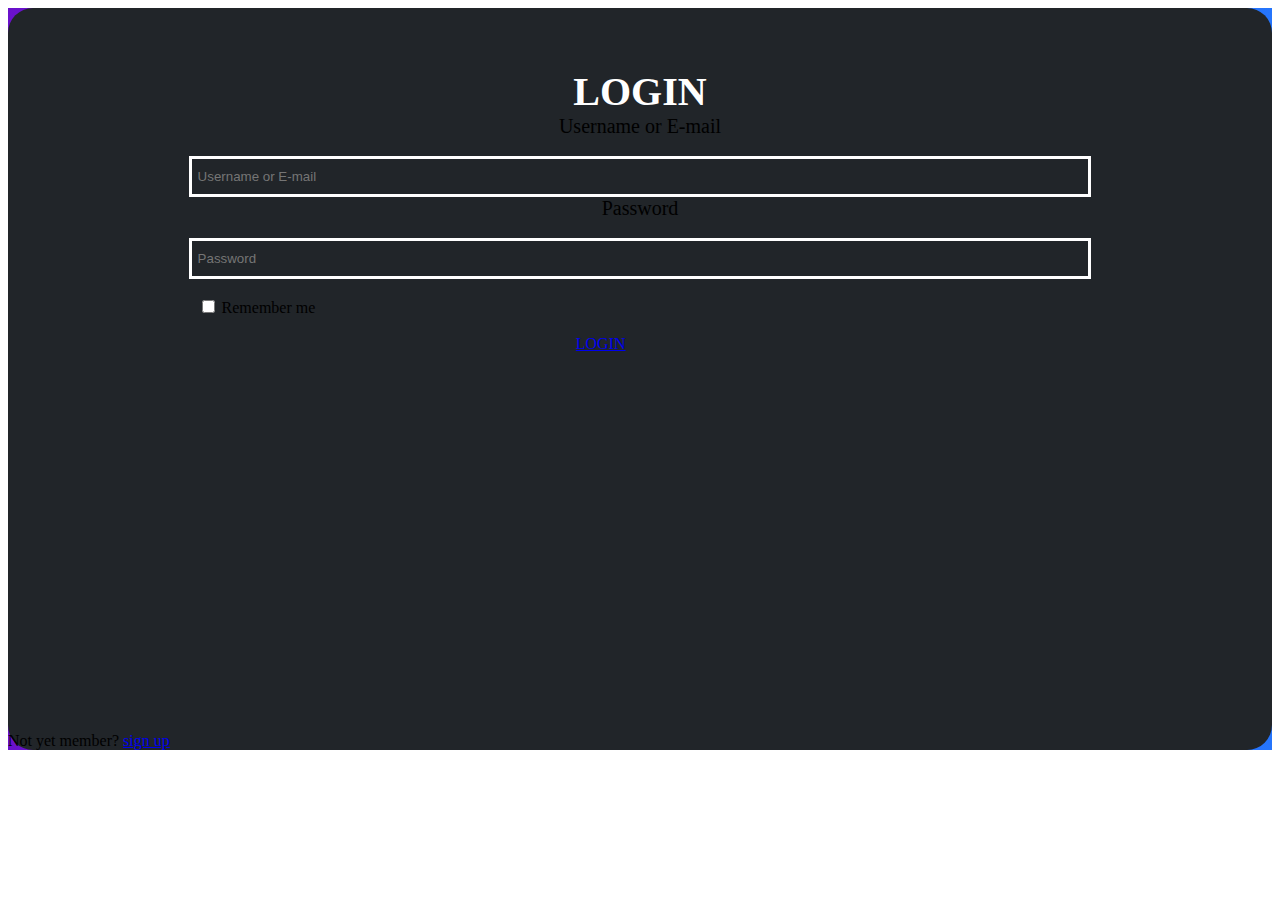
<file: login.html>
<!DOCTYPE html>
<html lang="en">
<head>
    <meta charset="UTF-8">
    <meta http-equiv="X-UA-Compatible" content="IE=edge">
    <meta name="viewport" content="width=device-width, initial-scale=1.0">
    <link href="https://cdn.jsdelivr.net/npm/bootstrap@5.1.0/dist/css/bootstrap.min.css" rel="stylesheet" integrity="sha384-KyZXEAg3QhqLMpG8r+8fhAXLRk2vvoC2f3B09zVXn8CA5QIVfZOJ3BCsw2P0p/We" crossorigin="anonymous">
    <script src="https://cdn.jsdelivr.net/npm/bootstrap@5.1.0/dist/js/bootstrap.bundle.min.js" integrity="sha384-U1DAWAznBHeqEIlVSCgzq+c9gqGAJn5c/t99JyeKa9xxaYpSvHU5awsuZVVFIhvj" crossorigin="anonymous"></script>
    <link rel="stylesheet" href="css/login.css">
    <link rel="icon" href="img/favicon.ico">
    <title>Document</title>
</head>
<body>

    <section class="vh-100 gradient-custom">
        <div class="container h-100">
            <div class="row d-flex justify-content-center align-items-center h-100">
                <div class="col-lg-5 col-md-8 col-sm-8 col-10 mx-auto">
                    <div class="login-section">
                        <div class="login-text">
                            <div class="login">
                                LOGIN
                            </div>
                            <div class="input-text">
                                <label class="text-white lable">Username or E-mail</label>
                                <br>
                                <br>
                                <input class="input-text-1" type="email" placeholder="Username or E-mail" required>
                            </div>
                            <div class="input-text">
                                <label class="text-white lable">Password</label>
                                <br>
                                <br>
                                <input class="input-text-1" type="password" placeholder="Password" required>
                                <br>
                                <br>
                            </div>
                            <div class="text-white margin">
                                <input type="checkbox"> Remember me
                                <!-- <a href="#" class="text-secondary text-decoration-none d-flex" style="padding-left:28%; margin-right:15%">forget password?</a> -->
                            </div>
                            <br>
                            <div class="btn-login">
                                <a class="btn btn-primary" href="#" role="button">LOGIN</a>
                            </div>
                            <div class="bottom-text d-flex">
                                <p class="text-white mx-auto">Not yet member? <a href="signup.html" class="text-secondary text-decoration-none">sign up</a></p>
                            </div>
                        </div>
                    </div>
                </div>
            </div>
        </div>
    </section>

    <script src="https://cdn.jsdelivr.net/npm/@popperjs/core@2.9.3/dist/umd/popper.min.js" integrity="sha384-eMNCOe7tC1doHpGoWe/6oMVemdAVTMs2xqW4mwXrXsW0L84Iytr2wi5v2QjrP/xp" crossorigin="anonymous"></script>
    <script src="https://cdn.jsdelivr.net/npm/bootstrap@5.1.0/dist/js/bootstrap.min.js" integrity="sha384-cn7l7gDp0eyniUwwAZgrzD06kc/tftFf19TOAs2zVinnD/C7E91j9yyk5//jjpt/" crossorigin="anonymous"></script>
</body>
</html>
</file>
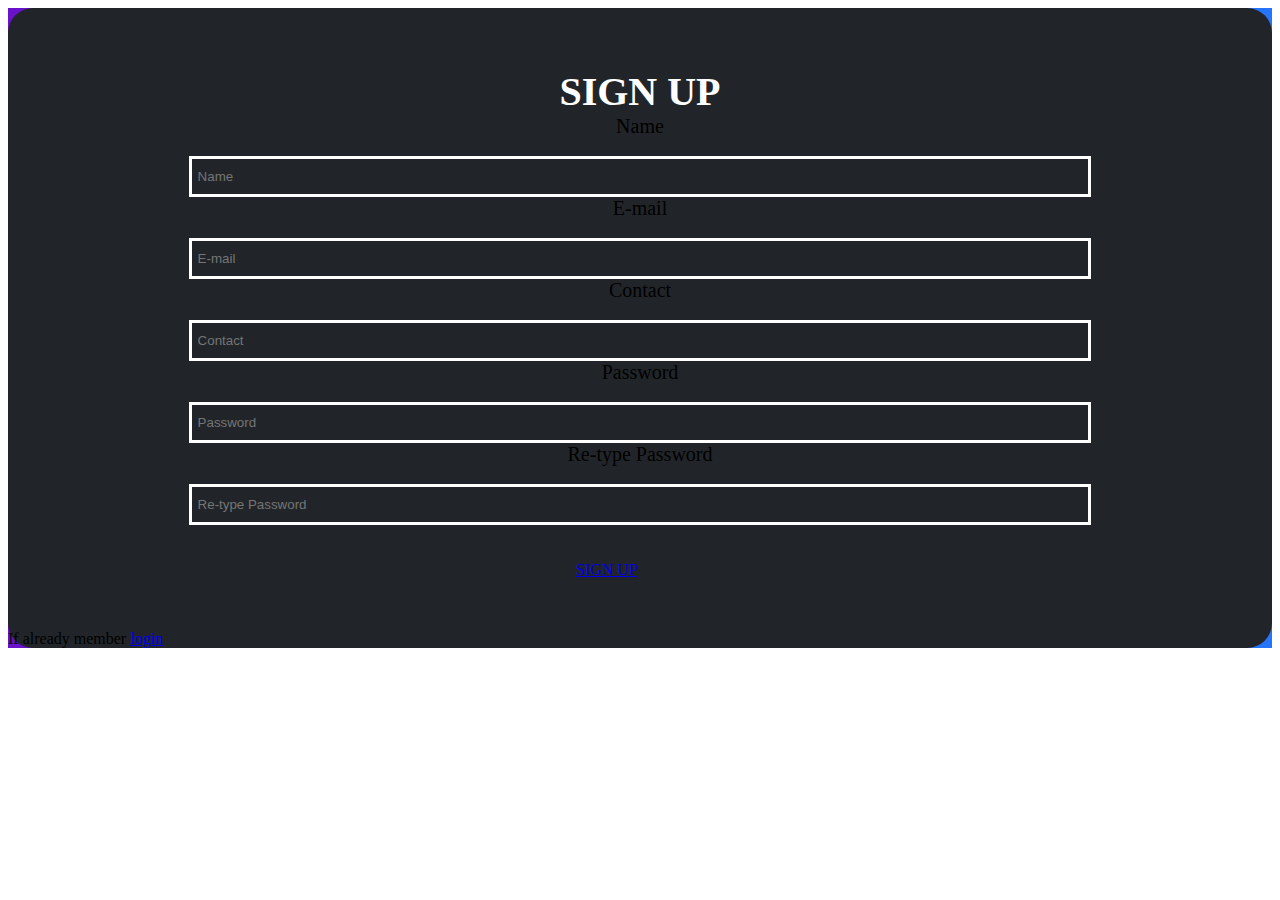
<file: signup.html>
<!DOCTYPE html>
<html lang="en">
<head>
    <meta charset="UTF-8">
    <meta http-equiv="X-UA-Compatible" content="IE=edge">
    <meta name="viewport" content="width=device-width, initial-scale=1.0">
    <link href="https://cdn.jsdelivr.net/npm/bootstrap@5.1.0/dist/css/bootstrap.min.css" rel="stylesheet" integrity="sha384-KyZXEAg3QhqLMpG8r+8fhAXLRk2vvoC2f3B09zVXn8CA5QIVfZOJ3BCsw2P0p/We" crossorigin="anonymous">
    <script src="https://cdn.jsdelivr.net/npm/bootstrap@5.1.0/dist/js/bootstrap.bundle.min.js" integrity="sha384-U1DAWAznBHeqEIlVSCgzq+c9gqGAJn5c/t99JyeKa9xxaYpSvHU5awsuZVVFIhvj" crossorigin="anonymous"></script>
    <link rel="stylesheet" href="css/login.css">
    <link rel="icon" href="img/favicon.ico">
    <title>Document</title>
</head>
<body>

    <section class="vh-100 gradient-custom">
        <div class="container h-100">
            <div class="row d-flex justify-content-center align-items-center h-100">
                <div class="col-lg-5 col-md-8 col-sm-8 col-10 mx-auto">
                    <div class="login-section">
                        <div class="login-text">
                            <div class="login">
                                SIGN UP
                            </div>
                            <div class="input-text">
                                <label class="text-white lable">Name</label>
                                <br>
                                <br>
                                <input class="input-text-1" type="name" placeholder="Name" required>
                            </div>
                            <div class="input-text">
                                <label class="text-white lable">E-mail</label>
                                <br>
                                <br>
                                <input class="input-text-1" type="email" placeholder="E-mail" required>
                            </div>
                            <div class="input-text">
                                <label class="text-white lable">Contact</label>
                                <br>
                                <br>
                                <input class="input-text-1" type="tel" maxlength="10" placeholder="Contact" required>
                            </div>
                            <div class="input-text">
                                <label class="text-white lable">Password</label>
                                <br>
                                <br>
                                <input class="input-text-1" type="password" placeholder="Password" required>
                            </div>
                            <div class="input-text">
                                <label class="text-white lable">Re-type Password</label>
                                <br>
                                <br>
                                <input class="input-text-1" type="password" placeholder="Re-type Password" required>
                                <br>
                                <br>
                            </div>
                            <br>
                            <div class="btn-login">
                                <a class="btn btn-primary" href="#" role="button">SIGN UP</a>
                            </div>
                            <div class="bottom-text-signup d-flex">
                                <p class="text-white mx-auto">If already member <a href="login.html" class="text-secondary text-decoration-none">login</a></p>
                            </div>
                        </div>
                    </div>
                </div>
            </div>
        </div>
    </section>
    

    <script src="https://cdn.jsdelivr.net/npm/@popperjs/core@2.9.3/dist/umd/popper.min.js" integrity="sha384-eMNCOe7tC1doHpGoWe/6oMVemdAVTMs2xqW4mwXrXsW0L84Iytr2wi5v2QjrP/xp" crossorigin="anonymous"></script>
    <script src="https://cdn.jsdelivr.net/npm/bootstrap@5.1.0/dist/js/bootstrap.min.js" integrity="sha384-cn7l7gDp0eyniUwwAZgrzD06kc/tftFf19TOAs2zVinnD/C7E91j9yyk5//jjpt/" crossorigin="anonymous"></script>
</body>
</html>
</file>
<file: css/style.css>
.banner-image{
    background-image: url("../img/bg.png");
    background-size: cover;
}

.height{
    height: 91vh;
}

.navbar{
    transition: 0.5s;
}

.navbar-brand{
    font-weight: bold;
    font-size: 35px;
}

li{
    padding: 10px;
}

.nav-link{
    font-size: 20px;
    border-radius: 10px;
}
.nav-link:hover{
    background-color: #fd9f67;
    transition: 0.8s;
}

.btn{
    box-shadow: inset 0 0 0 0 #b556ff;
    transition: ease-out 1s;
    background-color: #fd9f67;
    color: #ffffff;
}

.login-deco{
    text-decoration: none;
    color: white;
}

.login-deco:hover{
    color: white;
}

.btn:hover{
    box-shadow: inset 300px 0 0 0 #b556ff;
    border: solid 1px #b556ff;
    color: #ffffff;
}

.back-search{
    border-radius: 25px;
    background-color: white;
    padding: 7px 11px;
}

input.searchbox {
    border: solid 0px white;
    outline: white;
    padding: 8px;
}

.searchicon{
    background-color: #0c6efd;
    color: white;
    border: 0;
    border-radius: 20px;
    padding: 8px 12px;
}

.searchicon:hover{
    transition: 0.5s;
    background-color: #fd9f67;
}

h1.text-white{
    font-weight: 900;
    font-family: sans-serif;
    font-size: 50px;
}

.undertext{
    color: white;
    font-size: 18px;
    /* margin-right: 700px; */
}

.btn1{
    text-decoration: none;
    color: white;
    background-color: #fd9f67;
    padding: 10px 68px;
    font-size: 22px;
    border-radius: 30px;
    box-shadow: inset 0 0 0 0 #b556ff;
    transition: ease-out 1s;
}

.btn1:hover{
    color: white;
    background-color: #b556ff;
    box-shadow: inset 300px 0 0 0 #b556ff;
}

.services-area {
    margin-top: -100px;
}

.single-services{
    background-color: white;
    border-radius: 20px;
    padding: 23px 18px;
    margin-bottom: 100px;
}

.img1 {
    padding: 0px 12px;
}

.services-text{
    color: #4255a4;
}

.checked{
    color: orange;
}

.fa{
    font-size: 20px;
}

.ms-auto{
    color: #4255a4;
    font-size: 20px;
    font-weight: 900;
}

.text1{
    font-size: 40px;
    font-family: sans-serif;
    font-weight: 600;
    color: #4255a4;
}

.card-img-top{
    border-radius: 20px;
}

.card{
    border-radius: 20px;
    border: 0;
    box-shadow: 0px 6px 15px 0px #888888;
}

.buy{
    padding: 12px;
    font-size: 25px;
    border: 1px solid #dedede;
    cursor: pointer;
    border-radius: 10px;
    transition: ease-out 0.5s;
}

.buy:hover{
    box-shadow: inset 0px 65px 0 0px #fd9f67;
}

.buy,a{
    text-decoration: none;
    color: #4255a4;
}

.text2{
    font-size: 40px;
    font-family: sans-serif;
    font-weight: 600;
    color: #4255a4;
    padding-right: 85px;
}

.right-text{
    color: #1b4e9a;
}

.img {
    padding-right: 20px;
}

.card-title{
    color: #4255a4;
}

.card-text{
    color: #5a5a5a;
}

.homeimg1{
    background-image: url("../img/programing.jpg");
    background-position: center;
    background-repeat: no-repeat;
    background-size: cover;
    margin: 13px;
    cursor: pointer;
}
.homeimg2{
    background-image: url("../img/business.jpg");
    background-position: center;
    background-repeat: no-repeat;
    background-size: cover;
    margin: 13px;
    cursor: pointer;
}
.homeimg3{
    background-image: url("../img/office.jpeg");
    background-position: center;
    background-repeat: no-repeat;
    background-size: cover;
    margin: 13px;
    cursor: pointer;
}
.homeimg4{
    background-image: url("../img/design.jpg");
    background-position: center;
    background-repeat: no-repeat;
    background-size: cover;
    margin: 13px;
    cursor: pointer;
}
.homeimg5{
    background-image: url("../img/marketing.jpg");
    background-position: center;
    background-repeat: no-repeat;
    background-size: cover;
    margin: 13px;
    cursor: pointer;
}
.homeimg6{
    background-image: url("../img/photography.jpg");
    background-position: center;
    background-repeat: no-repeat;
    background-size: cover;
    margin: 13px;
    cursor: pointer;
}
.homeimg7{
    background-image: url("../img/music.jpg");
    background-position: center;
    background-repeat: no-repeat;
    background-size: cover;
    margin: 13px;
    cursor: pointer;
}
.homeimg8{
    background-image: url("../img/software.jpg");
    background-position: center;
    background-repeat: no-repeat;
    background-size: cover;
    margin: 13px;
    cursor: pointer;
}


.cat-pad{
    padding: 60px 0px;
    border-radius: 10px;
    font-weight: bold;
}

.cat-pad:hover{
    background-color: rgb(11 21 60);
    opacity: 0.7;
    transition: 1s;
    text-decoration: underline;
}

.color-heart{
    color: #c86fff;
}

.footer{
    background-color: #4255a4;
    padding: 40px 70px;
}

@media only screen and (max-width:992px){
    nav{
        background-color:#212224;
    }

    /* .searchbox{
        margin: 5px;
        width: 85%;
    }

    .searchicon{
        padding: 20px 22px; 
        border-radius: 30px;
    } */

    .offset1{
        margin-bottom: 20px;
    }

    .learn-img{
        margin-top:40px
    }

}

@media only screen and (max-width:768px){
    /* .searchbox{
        margin: 5px;
        width: 80%;
    }

    .searchicon{
        padding: 15px 22px; 
        border-radius: 30px;
    } */

    .offset1{
        margin: auto;
        margin-bottom: 20px;
    }
    .learn-img{
        margin-top:40px
    }
}

@media only screen and (max-width:576px){
    .offset1{
        margin-bottom: 20px;
    }
    .learn-img{
        margin-top:40px
    }
}

/* @media only screen and (max-width:438px){
    .searchbox{
        margin: 5px;
        width: 75%;
    }

    .searchicon{
        padding: 15px 22px; 
        border-radius: 30px;
    }
} 

@media only screen and (max-width:368px){
    .searchbox{
        margin: 5px;
        width: 70%;
    }

    .searchicon{
        padding: 15px 22px; 
        border-radius: 30px;
    }
}  */
</file>
<file: css/about.css>
.banner-image{
    background: linear-gradient(180deg, #4b93f1, #ff6de9);
    background-size: cover;
}
.height{
    height: 45vh;
}
.navbar-brand{
    font-weight: bold;
    font-size: 35px;
}
.navbar{
    transition: 0.5s;
}

li{
    padding: 10px;
}

.nav-link{
    font-size: 20px;
    border-radius: 10px;
}
.nav-link:hover{
    background-color: #fd9f67;
    transition: 0.8s;
}

.ms-auto{
    color: #4255a4;
    font-size: 20px;
    font-weight: 900;
}
.btn{
    box-shadow: inset 0 0 0 0 #b556ff;
    transition: ease-out 1s;
    background-color: #fd9f67;
    color: #ffffff;
}

.login-deco{
    text-decoration: none;
    color: white;
}

.login-deco:hover{
    color: white;
}

.btn:hover{
    box-shadow: inset 300px 0 0 0 #b556ff;
    border: solid 1px #b556ff;
}

.back-search{
    border-radius: 25px;
    background-color: white;
    padding: 7px 11px;
}

input.searchbox {
    border: solid 0px white;
    outline: white;
    padding: 8px;
}

.searchicon{
    background-color: #0c6efd;
    color: white;
    border: 0;
    border-radius: 20px;
    padding: 8px 12px;
}

.searchicon:hover{
    transition: 0.5s;
    background-color: #fd9f67;
}


.size{
    font-size: 50px;
}
.size1{
    font-size: 15px;
}


/* here css code */

.services-area {
    margin-top: -100px;
}
.margin-top{
    margin-top: 150px;
}

.single-services{
    background-color: white;
    border-radius: 20px;
    padding: 23px 18px;
    margin-bottom: 100px;
}

.img1 {
    padding: 0px 12px;
}

.services-text{
    color: #4255a4;
}

.wb{
    color: white;
    font-size: 42px;
    font-family: sans-serif;
    font-weight: 900;
    margin-top: 60px;
}

.wb2{
    color: white;
    font-size: 1.75rem;
    font-family: sans-serif;
}

.join{
    margin-top: 30px;
}

.join-button{
    border: solid 4px #699dc7;
    padding: 10px 35px;
    color: red;
    font-weight: 700;
}


a{
    text-decoration: none;
}
.footer{
    background-color: #4255a4;
    padding: 40px 70px;
}

.color-heart{
    color: #c86fff;
}


@media only screen and (max-width:992px){
    nav{
        background-color:#212224;
    }

    /* .searchbox{
        margin: 5px;
        width: 85%;
    }

    .searchicon{
        padding: 20px 22px; 
        border-radius: 30px;
    } */

}

/* @media only screen and (max-width:768px){
    .searchbox{
        margin: 5px;
        width: 80%;
    }

    .searchicon{
        padding: 15px 22px; 
        border-radius: 30px;
    }
}

@media only screen and (max-width:438px){
    .searchbox{
        margin: 5px;
        width: 75%;
    }

    .searchicon{
        padding: 15px 22px; 
        border-radius: 30px;
    }
} 

@media only screen and (max-width:368px){
    .searchbox{
        margin: 5px;
        width: 70%;
    }

    .searchicon{
        padding: 15px 22px; 
        border-radius: 30px;
    }
}  */
</file>
<file: css/contactus.css>
.banner-image{
    background: linear-gradient(180deg, #4b93f1, #ff6de9);
    background-size: cover;
}
.height{
    height: 45vh;
}

.navbar{
    transition: 0.5s;
}
.navbar-brand{
    font-weight: bold;
    font-size: 35px;
}

li{
    padding: 10px;
}

.nav-link{
    font-size: 20px;
    border-radius: 10px;
}
.nav-link:hover{
    background-color: #fd9f67;
    transition: 0.8s;
}

.ms-auto {
    font-size: 20px;
    font-weight: 900;
}

.btn{
    box-shadow: inset 0 0 0 0 #b556ff;
    transition: ease-out 1s;
    background-color: #fd9f67;
    color: #ffffff;
}

.login-deco{
    text-decoration: none;
    color: white;
}

.login-deco:hover{
    color: white;
}

.btn:hover{
    box-shadow: inset 300px 0 0 0 #b556ff;
    border: solid 1px #b556ff;
}

.back-search{
    border-radius: 25px;
    background-color: white;
    padding: 7px 11px;
}

input.searchbox {
    border: solid 0px white;
    outline: white;
    padding: 8px;
}

.searchicon{
    background-color: #0c6efd;
    color: white;
    border: 0;
    border-radius: 20px;
    padding: 8px 12px;
}

.searchicon:hover{
    transition: 0.5s;
    background-color: #fd9f67;
}


.text-white{
    font-size: 50px;
}
.size{
    font-size: 15px;
}
.buy,a{
    text-decoration: none;
}

.color-heart{
    color: #c86fff;
}

.footer{
    background-color: #4255a4;
    padding: 40px 70px;
}

.get-touch {
    color: #4255a4;
    font-family: inherit;
    font-weight: 600;
}

.contact-btn{
    padding: 18px 50px;
    background-color: white;
    border: solid 2px #c86fff;
}

.contact-btn:hover{
    background-color: #c86fff;
    transition: 0.5s;
}


.submit-btn{
    color: rgb(0, 60, 255);
    font-weight: bold;
}






@media only screen and (max-width:992px){
    nav{
        background-color:#212224;
    }

    /* .searchbox{
        margin: 5px;
        width: 85%;
    }

    .searchicon{
        padding: 20px 22px; 
        border-radius: 30px;
    } */

}

/* @media only screen and (max-width:768px){
    .searchbox{
        margin: 5px;
        width: 80%;
    }

    .searchicon{
        padding: 15px 22px; 
        border-radius: 30px;
    }
}

@media only screen and (max-width:438px){
    .searchbox{
        margin: 5px;
        width: 75%;
    }

    .searchicon{
        padding: 15px 22px; 
        border-radius: 30px;
    }
} 

@media only screen and (max-width:368px){
    .searchbox{
        margin: 5px;
        width: 70%;
    }

    .searchicon{
        padding: 15px 22px; 
        border-radius: 30px;
    }
}  */
</file>
<file: css/login.css>
.gradient-custom{
    background: linear-gradient(90deg, rgba(106, 17, 203, 1), rgba(37, 117, 252, 1));
}

.login-section {
    /* height: 700px; */
    border-radius: 25px;
    background: #212529;
}

.login {
    color: white;
    font-size: 40px;
    font-weight: 700;
    text-align: center;
    padding-top: 60px;
}

.lable {
    font-size: 20px;
    margin-top: 15px;
}
.input-text{
    text-align: center;
}
.input-text-1{
    background: #212529;
    border: solid 3px white;
    padding: 10px 6px;
    width: 70%;
    color: white;
    outline: none;
}
.margin{
    margin-left: 15%;
}

.btn-login{
    margin-left: 19%;
}
.btn{
    padding: 2% 32%;
}

.bottom-text{
    margin-top: 30%;
}

.bottom-text-signup{
    margin-top: 4%;
}
</file>
